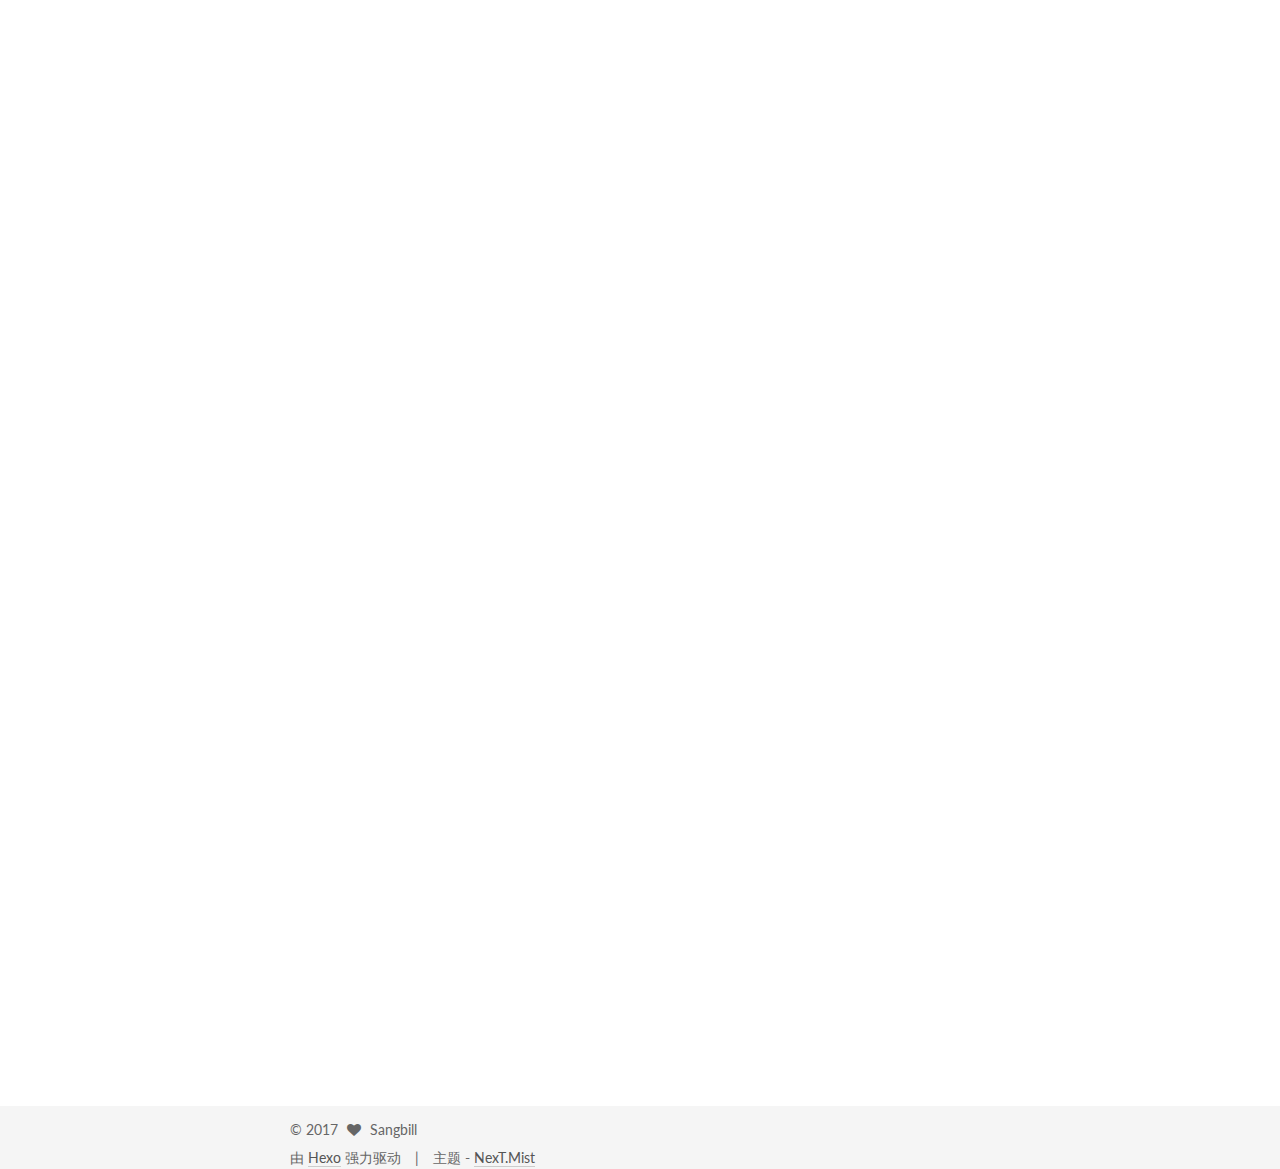
<file: index.html>
<!doctype html>



  


<html class="theme-next mist use-motion" lang="zh-Hans">
<head>
  <meta charset="UTF-8"/>
<meta http-equiv="X-UA-Compatible" content="IE=edge" />
<meta name="viewport" content="width=device-width, initial-scale=1, maximum-scale=1"/>



<meta http-equiv="Cache-Control" content="no-transform" />
<meta http-equiv="Cache-Control" content="no-siteapp" />















  
  
  <link href="/lib/fancybox/source/jquery.fancybox.css?v=2.1.5" rel="stylesheet" type="text/css" />




  
  
  
  

  
    
    
  

  

  

  

  

  
    
    
    <link href="//fonts.googleapis.com/css?family=Lato:300,300italic,400,400italic,700,700italic&subset=latin,latin-ext" rel="stylesheet" type="text/css">
  






<link href="/lib/font-awesome/css/font-awesome.min.css?v=4.6.2" rel="stylesheet" type="text/css" />

<link href="/css/main.css?v=5.1.0" rel="stylesheet" type="text/css" />


  <meta name="keywords" content="Hexo, NexT" />








  <link rel="shortcut icon" type="image/x-icon" href="/favicon.ico?v=5.1.0" />






<meta property="og:type" content="website">
<meta property="og:title" content="iSangbill's blog">
<meta property="og:url" content="http://yoursite.com/index.html">
<meta property="og:site_name" content="iSangbill's blog">
<meta name="twitter:card" content="summary">
<meta name="twitter:title" content="iSangbill's blog">



<script type="text/javascript" id="hexo.configurations">
  var NexT = window.NexT || {};
  var CONFIG = {
    root: '/',
    scheme: 'Mist',
    sidebar: {"position":"left","display":"post","offset":12,"offset_float":0,"b2t":false,"scrollpercent":false},
    fancybox: true,
    motion: true,
    duoshuo: {
      userId: '0',
      author: '博主'
    },
    algolia: {
      applicationID: 'S7NGHVSQVE',
      apiKey: 'cfc501fdd4e168d13f3f36d70d1979be',
      indexName: 'hexo blog',
      hits: {"per_page":10},
      labels: {"input_placeholder":"Search for Posts","hits_empty":"We didn't find any results for the search: ${query}","hits_stats":"${hits} results found in ${time} ms"}
    }
  };
</script>



  <link rel="canonical" href="http://yoursite.com/"/>





  <title> iSangbill's blog </title>
</head>

<body itemscope itemtype="http://schema.org/WebPage" lang="zh-Hans">

  














  
  
    
  

  <div class="container sidebar-position-left 
   page-home 
 ">
    <div class="headband"></div>

    <header id="header" class="header" itemscope itemtype="http://schema.org/WPHeader">
      <div class="header-inner"><div class="site-brand-wrapper">
  <div class="site-meta ">
    

    <div class="custom-logo-site-title">
      <a href="/"  class="brand" rel="start">
        <span class="logo-line-before"><i></i></span>
        <span class="site-title">iSangbill's blog</span>
        <span class="logo-line-after"><i></i></span>
      </a>
    </div>
      
        <p class="site-subtitle"></p>
      
  </div>

  <div class="site-nav-toggle">
    <button>
      <span class="btn-bar"></span>
      <span class="btn-bar"></span>
      <span class="btn-bar"></span>
    </button>
  </div>
</div>

<nav class="site-nav">
  

  
    <ul id="menu" class="menu">
      
        
        <li class="menu-item menu-item-home">
          <a href="/" rel="section">
            
              <i class="menu-item-icon fa fa-fw fa-home"></i> <br />
            
            首页
          </a>
        </li>
      
        
        <li class="menu-item menu-item-archives">
          <a href="/archives" rel="section">
            
              <i class="menu-item-icon fa fa-fw fa-archive"></i> <br />
            
            归档
          </a>
        </li>
      
        
        <li class="menu-item menu-item-tags">
          <a href="/tags" rel="section">
            
              <i class="menu-item-icon fa fa-fw fa-tags"></i> <br />
            
            标签
          </a>
        </li>
      

      
        <li class="menu-item menu-item-search">
          
            <a href="javascript:;" class="popup-trigger">
          
            
              <i class="menu-item-icon fa fa-search fa-fw"></i> <br />
            
            搜索
          </a>
        </li>
      
    </ul>
  

  
    <div class="site-search">
      
  
  <div class="algolia-popup popup search-popup">
    <div class="algolia-search">
      <div class="algolia-search-input-icon">
        <i class="fa fa-search"></i>
      </div>
      <div class="algolia-search-input" id="algolia-search-input"></div>
    </div>

    <div class="algolia-results">
      <div id="algolia-stats"></div>
      <div id="algolia-hits"></div>
      <div id="algolia-pagination" class="algolia-pagination"></div>
    </div>

    <span class="popup-btn-close">
      <i class="fa fa-times-circle"></i>
    </span>
  </div>




    </div>
  
</nav>



 </div>
    </header>

    <main id="main" class="main">
      <div class="main-inner">
        <div class="content-wrap">
          <div id="content" class="content">
            
  <section id="posts" class="posts-expand">
    
      

  

  
  
  

  <article class="post post-type-normal " itemscope itemtype="http://schema.org/Article">
    <link itemprop="mainEntityOfPage" href="http://yoursite.com/2017/04/17/Cocoapods-相关操作/">

    <span hidden itemprop="author" itemscope itemtype="http://schema.org/Person">
      <meta itemprop="name" content="Sangbill">
      <meta itemprop="description" content="">
      <meta itemprop="image" content="/images/avatar.png">
    </span>

    <span hidden itemprop="publisher" itemscope itemtype="http://schema.org/Organization">
      <meta itemprop="name" content="iSangbill's blog">
    </span>

    
      <header class="post-header">

        
        
          <h1 class="post-title" itemprop="name headline">
            
            
              
                
                <a class="post-title-link" href="/2017/04/17/Cocoapods-相关操作/" itemprop="url">
                  Cocoapods 相关操作
                </a>
              
            
          </h1>
        

        <div class="post-meta">
          <span class="post-time">
            
              <span class="post-meta-item-icon">
                <i class="fa fa-calendar-o"></i>
              </span>
              
                <span class="post-meta-item-text">发表于</span>
              
              <time title="创建于" itemprop="dateCreated datePublished" datetime="2017-04-17T15:25:04+08:00">
                2017-04-17
              </time>
            

            

            
          </span>

          

          
            
          

          
          

          

          

          

        </div>
      </header>
    


    <div class="post-body" itemprop="articleBody">

      
      

      
        
          
            <h1 id="Cocoapods-相关操作"><a href="#Cocoapods-相关操作" class="headerlink" title="Cocoapods 相关操作"></a>Cocoapods 相关操作</h1><h2 id="Cocoapods-相关操作-1"><a href="#Cocoapods-相关操作-1" class="headerlink" title="Cocoapods 相关操作"></a>Cocoapods 相关操作</h2><ul>
<li>查看第三方框架仓库源：<code>pod repo</code></li>
<li>移除仓库源：<code>pod repo remove master</code></li>
<li>添加仓库源：<code>pod repo add master http://git.oschina.net/akuandev/Specs.git</code> </li>
<li>初始化（下载服务器中所有第三方框架信息，缓存到本地）：<code>pod setup</code></li>
</ul>
<h2 id="Cocoapods-几个重要路径"><a href="#Cocoapods-几个重要路径" class="headerlink" title="Cocoapods 几个重要路径"></a>Cocoapods 几个重要路径</h2><ul>
<li>索引缓存路径：<code>~/Library/Caches/CocoaPods/</code></li>
<li>pod 命令安装路径：<code>/usr/local/bin</code> </li>
<li>pod 框架索引信息缓存路径：<code>/Users/Sangbill/.cocoapods/repos/master</code></li>
</ul>
<h2 id="Cocoapods-本地私有库使用"><a href="#Cocoapods-本地私有库使用" class="headerlink" title="Cocoapods 本地私有库使用"></a>Cocoapods 本地私有库使用</h2><blockquote>
<ul>
<li>参考 <code>/Users/Sangbill/Code/Bill_/LocalLib/</code></li>
<li>着重看 ==testPerson== 里面的 ==spec== 文件，以及 ==TestProject== 里面的 ==profile== 文件</li>
</ul>
</blockquote>
<h2 id="Cocoapods-远程私有库使用"><a href="#Cocoapods-远程私有库使用" class="headerlink" title="Cocoapods 远程私有库使用"></a>Cocoapods 远程私有库使用</h2><ul>
<li>添加自己的私有库远程索引库</li>
</ul>
<h2 id="Cocoapods-工程模板库创建"><a href="#Cocoapods-工程模板库创建" class="headerlink" title="Cocoapods 工程模板库创建"></a>Cocoapods 工程模板库创建</h2><ul>
<li><code>pod lib create XXXLib</code><ul>
<li>两个单元测试相关的选项暂时选 ==none==</li>
</ul>
</li>
</ul>

          
        
      
    </div>

    <div>
      
    </div>

    <div>
      
    </div>

    <div>
      
    </div>

    <footer class="post-footer">
      

      

      

      
      
        <div class="post-eof"></div>
      
    </footer>
  </article>


    
      

  

  
  
  

  <article class="post post-type-normal " itemscope itemtype="http://schema.org/Article">
    <link itemprop="mainEntityOfPage" href="http://yoursite.com/2017/04/17/Hexo-相关/">

    <span hidden itemprop="author" itemscope itemtype="http://schema.org/Person">
      <meta itemprop="name" content="Sangbill">
      <meta itemprop="description" content="">
      <meta itemprop="image" content="/images/avatar.png">
    </span>

    <span hidden itemprop="publisher" itemscope itemtype="http://schema.org/Organization">
      <meta itemprop="name" content="iSangbill's blog">
    </span>

    
      <header class="post-header">

        
        
          <h1 class="post-title" itemprop="name headline">
            
            
              
                
                <a class="post-title-link" href="/2017/04/17/Hexo-相关/" itemprop="url">
                  Hexo 相关
                </a>
              
            
          </h1>
        

        <div class="post-meta">
          <span class="post-time">
            
              <span class="post-meta-item-icon">
                <i class="fa fa-calendar-o"></i>
              </span>
              
                <span class="post-meta-item-text">发表于</span>
              
              <time title="创建于" itemprop="dateCreated datePublished" datetime="2017-04-17T10:33:36+08:00">
                2017-04-17
              </time>
            

            

            
          </span>

          

          
            
          

          
          

          

          

          

        </div>
      </header>
    


    <div class="post-body" itemprop="articleBody">

      
      

      
        
          
            <h2 id="集成-Algolia-搜索"><a href="#集成-Algolia-搜索" class="headerlink" title="集成 Algolia 搜索"></a>集成 Algolia 搜索</h2><ul>
<li>按照 next 官网的 <a href="http://theme-next.iissnan.com/third-party-services.html#algolia-search" target="_blank" rel="external">步骤</a>，集成 Algolia</li>
<li>常见问题：<ul>
<li>Algolia 的 index 创建时，名称不要使用单引号，不然会造成博客的页面空白，其实就是单引号引用中有单引号。</li>
<li>如果 <code>hexo algolia</code> 命令无效，则运行 <code>npm install hexo-algolia --save</code>   重新安装 Algolia 插件。</li>
<li>Hexo 5.1.0 在搜索结果页面中，点击搜索结果跳转至 undefined 页面，需要到去本地博客目录中 <code>node_modules/hexo-algolia/lib</code>， 找到 <code>command.js</code>，修改 <code>storedPost</code> 变量为：<code>var storedPost = _.pick(data, [&#39;title&#39;, &#39;date&#39;, &#39;slug&#39;, &#39;path&#39;, &#39;content&#39;, &#39;excerpt&#39;, &#39;objectID&#39;]);</code>。</li>
</ul>
</li>
</ul>

          
        
      
    </div>

    <div>
      
    </div>

    <div>
      
    </div>

    <div>
      
    </div>

    <footer class="post-footer">
      

      

      

      
      
        <div class="post-eof"></div>
      
    </footer>
  </article>


    
      

  

  
  
  

  <article class="post post-type-normal " itemscope itemtype="http://schema.org/Article">
    <link itemprop="mainEntityOfPage" href="http://yoursite.com/2017/04/14/hello-world/">

    <span hidden itemprop="author" itemscope itemtype="http://schema.org/Person">
      <meta itemprop="name" content="Sangbill">
      <meta itemprop="description" content="">
      <meta itemprop="image" content="/images/avatar.png">
    </span>

    <span hidden itemprop="publisher" itemscope itemtype="http://schema.org/Organization">
      <meta itemprop="name" content="iSangbill's blog">
    </span>

    
      <header class="post-header">

        
        
          <h1 class="post-title" itemprop="name headline">
            
            
              
                
                <a class="post-title-link" href="/2017/04/14/hello-world/" itemprop="url">
                  Hello World
                </a>
              
            
          </h1>
        

        <div class="post-meta">
          <span class="post-time">
            
              <span class="post-meta-item-icon">
                <i class="fa fa-calendar-o"></i>
              </span>
              
                <span class="post-meta-item-text">发表于</span>
              
              <time title="创建于" itemprop="dateCreated datePublished" datetime="2017-04-14T18:29:18+08:00">
                2017-04-14
              </time>
            

            

            
          </span>

          

          
            
          

          
          

          

          

          

        </div>
      </header>
    


    <div class="post-body" itemprop="articleBody">

      
      

      
        
          
            <p>Welcome to <a href="https://hexo.io/" target="_blank" rel="external">Hexo</a>! This is your very first post. Check <a href="https://hexo.io/docs/" target="_blank" rel="external">documentation</a> for more info. If you get any problems when using Hexo, you can find the answer in <a href="https://hexo.io/docs/troubleshooting.html" target="_blank" rel="external">troubleshooting</a> or you can ask me on <a href="https://github.com/hexojs/hexo/issues" target="_blank" rel="external">GitHub</a>.</p>
<h2 id="Quick-Start"><a href="#Quick-Start" class="headerlink" title="Quick Start"></a>Quick Start</h2><h3 id="Create-a-new-post"><a href="#Create-a-new-post" class="headerlink" title="Create a new post"></a>Create a new post</h3><figure class="highlight bash"><table><tr><td class="gutter"><pre><div class="line">1</div></pre></td><td class="code"><pre><div class="line">$ hexo new <span class="string">"My New Post"</span></div></pre></td></tr></table></figure>
<p>More info: <a href="https://hexo.io/docs/writing.html" target="_blank" rel="external">Writing</a></p>
<h3 id="Run-server"><a href="#Run-server" class="headerlink" title="Run server"></a>Run server</h3><figure class="highlight bash"><table><tr><td class="gutter"><pre><div class="line">1</div></pre></td><td class="code"><pre><div class="line">$ hexo server</div></pre></td></tr></table></figure>
<p>More info: <a href="https://hexo.io/docs/server.html" target="_blank" rel="external">Server</a></p>
<h3 id="Generate-static-files"><a href="#Generate-static-files" class="headerlink" title="Generate static files"></a>Generate static files</h3><figure class="highlight bash"><table><tr><td class="gutter"><pre><div class="line">1</div></pre></td><td class="code"><pre><div class="line">$ hexo generate</div></pre></td></tr></table></figure>
<p>More info: <a href="https://hexo.io/docs/generating.html" target="_blank" rel="external">Generating</a></p>
<h3 id="Deploy-to-remote-sites"><a href="#Deploy-to-remote-sites" class="headerlink" title="Deploy to remote sites"></a>Deploy to remote sites</h3><figure class="highlight bash"><table><tr><td class="gutter"><pre><div class="line">1</div></pre></td><td class="code"><pre><div class="line">$ hexo deploy</div></pre></td></tr></table></figure>
<p>More info: <a href="https://hexo.io/docs/deployment.html" target="_blank" rel="external">Deployment</a></p>

          
        
      
    </div>

    <div>
      
    </div>

    <div>
      
    </div>

    <div>
      
    </div>

    <footer class="post-footer">
      

      

      

      
      
        <div class="post-eof"></div>
      
    </footer>
  </article>


    
  </section>

  


          </div>
          


          

        </div>
        
          
  
  <div class="sidebar-toggle">
    <div class="sidebar-toggle-line-wrap">
      <span class="sidebar-toggle-line sidebar-toggle-line-first"></span>
      <span class="sidebar-toggle-line sidebar-toggle-line-middle"></span>
      <span class="sidebar-toggle-line sidebar-toggle-line-last"></span>
    </div>
  </div>

  <aside id="sidebar" class="sidebar">
    <div class="sidebar-inner">

      

      

      <section class="site-overview sidebar-panel sidebar-panel-active">
        <div class="site-author motion-element" itemprop="author" itemscope itemtype="http://schema.org/Person">
          <img class="site-author-image" itemprop="image"
               src="/images/avatar.png"
               alt="Sangbill" />
          <p class="site-author-name" itemprop="name">Sangbill</p>
           
              <p class="site-description motion-element" itemprop="description"></p>
          
        </div>
        <nav class="site-state motion-element">

          
            <div class="site-state-item site-state-posts">
              <a href="/archives">
                <span class="site-state-item-count">3</span>
                <span class="site-state-item-name">日志</span>
              </a>
            </div>
          

          

          

        </nav>

        

        <div class="links-of-author motion-element">
          
        </div>

        
        

        
        

        


      </section>

      

      

    </div>
  </aside>


        
      </div>
    </main>

    <footer id="footer" class="footer">
      <div class="footer-inner">
        <div class="copyright" >
  
  &copy; 
  <span itemprop="copyrightYear">2017</span>
  <span class="with-love">
    <i class="fa fa-heart"></i>
  </span>
  <span class="author" itemprop="copyrightHolder">Sangbill</span>
</div>


<div class="powered-by">
  由 <a class="theme-link" href="https://hexo.io">Hexo</a> 强力驱动
</div>

<div class="theme-info">
  主题 -
  <a class="theme-link" href="https://github.com/iissnan/hexo-theme-next">
    NexT.Mist
  </a>
</div>


        

        
      </div>
    </footer>

    
      <div class="back-to-top">
        <i class="fa fa-arrow-up"></i>
        
      </div>
    

  </div>

  

<script type="text/javascript">
  if (Object.prototype.toString.call(window.Promise) !== '[object Function]') {
    window.Promise = null;
  }
</script>









  








  
  <script type="text/javascript" src="/lib/jquery/index.js?v=2.1.3"></script>

  
  <script type="text/javascript" src="/lib/fastclick/lib/fastclick.min.js?v=1.0.6"></script>

  
  <script type="text/javascript" src="/lib/jquery_lazyload/jquery.lazyload.js?v=1.9.7"></script>

  
  <script type="text/javascript" src="/lib/velocity/velocity.min.js?v=1.2.1"></script>

  
  <script type="text/javascript" src="/lib/velocity/velocity.ui.min.js?v=1.2.1"></script>

  
  <script type="text/javascript" src="/lib/fancybox/source/jquery.fancybox.pack.js?v=2.1.5"></script>


  


  <script type="text/javascript" src="/js/src/utils.js?v=5.1.0"></script>

  <script type="text/javascript" src="/js/src/motion.js?v=5.1.0"></script>



  
  

  

  


  <script type="text/javascript" src="/js/src/bootstrap.js?v=5.1.0"></script>



  


  




	





  





  





  






  




  
  
  
  <link rel="stylesheet" href="/lib/algolia-instant-search/instantsearch.min.css">

  
  
  <script src="/lib/algolia-instant-search/instantsearch.min.js"></script>
  

  <script src="/js/src/algolia-search.js?v=5.1.0"></script>



  

  

  

  

  

</body>
</html>
</file>
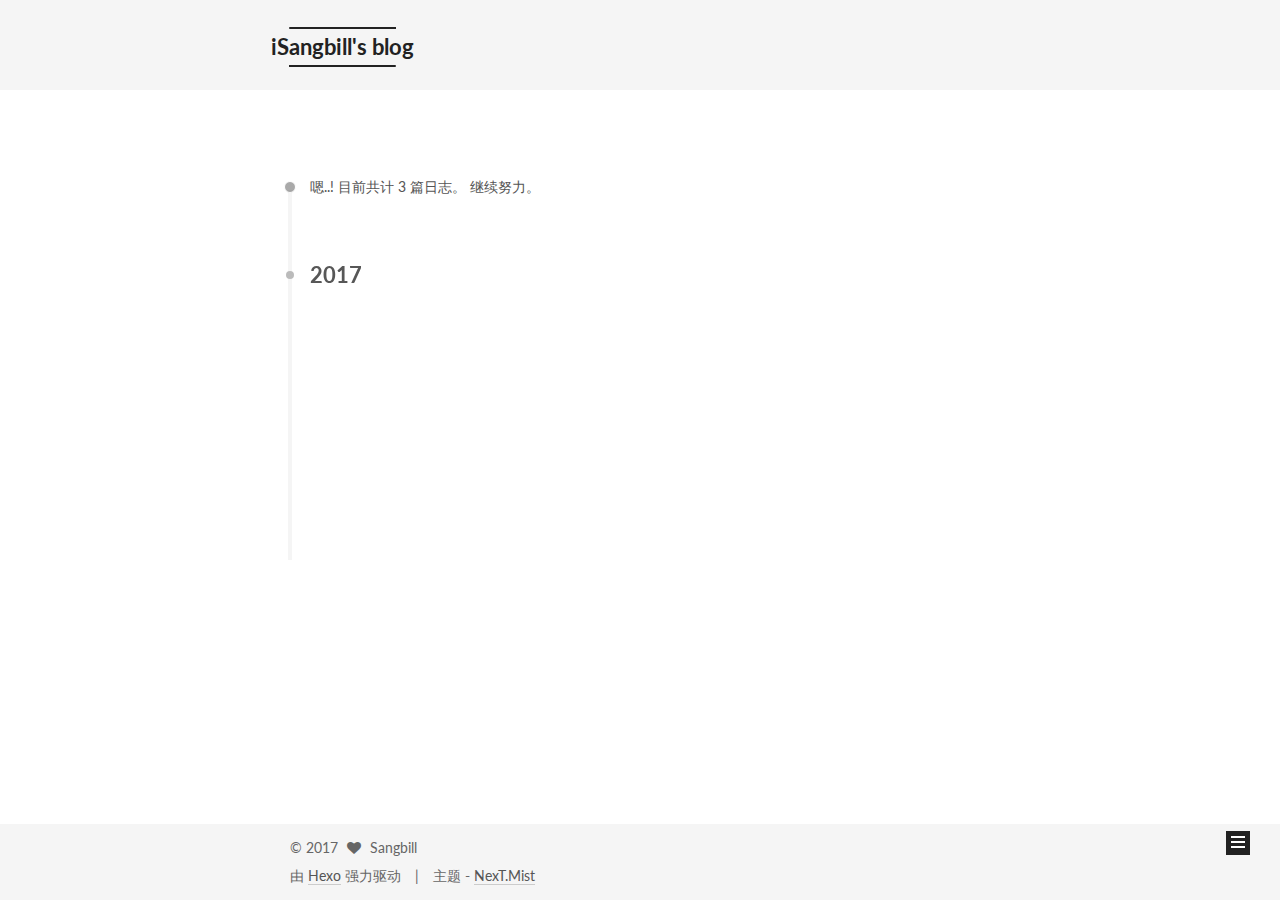
<file: archives/index.html>
<!doctype html>



  


<html class="theme-next mist use-motion" lang="zh-Hans">
<head>
  <meta charset="UTF-8"/>
<meta http-equiv="X-UA-Compatible" content="IE=edge" />
<meta name="viewport" content="width=device-width, initial-scale=1, maximum-scale=1"/>



<meta http-equiv="Cache-Control" content="no-transform" />
<meta http-equiv="Cache-Control" content="no-siteapp" />















  
  
  <link href="/lib/fancybox/source/jquery.fancybox.css?v=2.1.5" rel="stylesheet" type="text/css" />




  
  
  
  

  
    
    
  

  

  

  

  

  
    
    
    <link href="//fonts.googleapis.com/css?family=Lato:300,300italic,400,400italic,700,700italic&subset=latin,latin-ext" rel="stylesheet" type="text/css">
  






<link href="/lib/font-awesome/css/font-awesome.min.css?v=4.6.2" rel="stylesheet" type="text/css" />

<link href="/css/main.css?v=5.1.0" rel="stylesheet" type="text/css" />


  <meta name="keywords" content="Hexo, NexT" />








  <link rel="shortcut icon" type="image/x-icon" href="/favicon.ico?v=5.1.0" />






<meta property="og:type" content="website">
<meta property="og:title" content="iSangbill's blog">
<meta property="og:url" content="http://yoursite.com/archives/index.html">
<meta property="og:site_name" content="iSangbill's blog">
<meta name="twitter:card" content="summary">
<meta name="twitter:title" content="iSangbill's blog">



<script type="text/javascript" id="hexo.configurations">
  var NexT = window.NexT || {};
  var CONFIG = {
    root: '/',
    scheme: 'Mist',
    sidebar: {"position":"left","display":"post","offset":12,"offset_float":0,"b2t":false,"scrollpercent":false},
    fancybox: true,
    motion: true,
    duoshuo: {
      userId: '0',
      author: '博主'
    },
    algolia: {
      applicationID: 'S7NGHVSQVE',
      apiKey: 'cfc501fdd4e168d13f3f36d70d1979be',
      indexName: 'hexo blog',
      hits: {"per_page":10},
      labels: {"input_placeholder":"Search for Posts","hits_empty":"We didn't find any results for the search: ${query}","hits_stats":"${hits} results found in ${time} ms"}
    }
  };
</script>



  <link rel="canonical" href="http://yoursite.com/archives/"/>





  <title> 归档 | iSangbill's blog </title>
</head>

<body itemscope itemtype="http://schema.org/WebPage" lang="zh-Hans">

  














  
  
    
  

  <div class="container sidebar-position-left  page-archive  ">
    <div class="headband"></div>

    <header id="header" class="header" itemscope itemtype="http://schema.org/WPHeader">
      <div class="header-inner"><div class="site-brand-wrapper">
  <div class="site-meta ">
    

    <div class="custom-logo-site-title">
      <a href="/"  class="brand" rel="start">
        <span class="logo-line-before"><i></i></span>
        <span class="site-title">iSangbill's blog</span>
        <span class="logo-line-after"><i></i></span>
      </a>
    </div>
      
        <p class="site-subtitle"></p>
      
  </div>

  <div class="site-nav-toggle">
    <button>
      <span class="btn-bar"></span>
      <span class="btn-bar"></span>
      <span class="btn-bar"></span>
    </button>
  </div>
</div>

<nav class="site-nav">
  

  
    <ul id="menu" class="menu">
      
        
        <li class="menu-item menu-item-home">
          <a href="/" rel="section">
            
              <i class="menu-item-icon fa fa-fw fa-home"></i> <br />
            
            首页
          </a>
        </li>
      
        
        <li class="menu-item menu-item-archives">
          <a href="/archives" rel="section">
            
              <i class="menu-item-icon fa fa-fw fa-archive"></i> <br />
            
            归档
          </a>
        </li>
      
        
        <li class="menu-item menu-item-tags">
          <a href="/tags" rel="section">
            
              <i class="menu-item-icon fa fa-fw fa-tags"></i> <br />
            
            标签
          </a>
        </li>
      

      
        <li class="menu-item menu-item-search">
          
            <a href="javascript:;" class="popup-trigger">
          
            
              <i class="menu-item-icon fa fa-search fa-fw"></i> <br />
            
            搜索
          </a>
        </li>
      
    </ul>
  

  
    <div class="site-search">
      
  
  <div class="algolia-popup popup search-popup">
    <div class="algolia-search">
      <div class="algolia-search-input-icon">
        <i class="fa fa-search"></i>
      </div>
      <div class="algolia-search-input" id="algolia-search-input"></div>
    </div>

    <div class="algolia-results">
      <div id="algolia-stats"></div>
      <div id="algolia-hits"></div>
      <div id="algolia-pagination" class="algolia-pagination"></div>
    </div>

    <span class="popup-btn-close">
      <i class="fa fa-times-circle"></i>
    </span>
  </div>




    </div>
  
</nav>



 </div>
    </header>

    <main id="main" class="main">
      <div class="main-inner">
        <div class="content-wrap">
          <div id="content" class="content">
            

  <section id="posts" class="posts-collapse">
    <span class="archive-move-on"></span>

    <span class="archive-page-counter">
      
      
      
        
      
      嗯..! 目前共计 3 篇日志。 继续努力。
    </span>

    

      
      
      

      
        
        <div class="collection-title">
          <h2 class="archive-year motion-element" id="archive-year-2017">2017</h2>
        </div>
      
      

      

  <article class="post post-type-normal" itemscope itemtype="http://schema.org/Article">
    <header class="post-header">

      <h1 class="post-title">
        
            <a class="post-title-link" href="/2017/04/17/Cocoapods-相关操作/" itemprop="url">
              
                <span itemprop="name">Cocoapods 相关操作</span>
              
            </a>
        
      </h1>

      <div class="post-meta">
        <time class="post-time" itemprop="dateCreated"
              datetime="2017-04-17T15:25:04+08:00"
              content="2017-04-17" >
          04-17
        </time>
      </div>

    </header>
  </article>



    

      
      
      

      
      

      

  <article class="post post-type-normal" itemscope itemtype="http://schema.org/Article">
    <header class="post-header">

      <h1 class="post-title">
        
            <a class="post-title-link" href="/2017/04/17/Hexo-相关/" itemprop="url">
              
                <span itemprop="name">Hexo 相关</span>
              
            </a>
        
      </h1>

      <div class="post-meta">
        <time class="post-time" itemprop="dateCreated"
              datetime="2017-04-17T10:33:36+08:00"
              content="2017-04-17" >
          04-17
        </time>
      </div>

    </header>
  </article>



    

      
      
      

      
      

      

  <article class="post post-type-normal" itemscope itemtype="http://schema.org/Article">
    <header class="post-header">

      <h1 class="post-title">
        
            <a class="post-title-link" href="/2017/04/14/hello-world/" itemprop="url">
              
                <span itemprop="name">Hello World</span>
              
            </a>
        
      </h1>

      <div class="post-meta">
        <time class="post-time" itemprop="dateCreated"
              datetime="2017-04-14T18:29:18+08:00"
              content="2017-04-14" >
          04-14
        </time>
      </div>

    </header>
  </article>



    

  </section>

  



          </div>
          


          

        </div>
        
          
  
  <div class="sidebar-toggle">
    <div class="sidebar-toggle-line-wrap">
      <span class="sidebar-toggle-line sidebar-toggle-line-first"></span>
      <span class="sidebar-toggle-line sidebar-toggle-line-middle"></span>
      <span class="sidebar-toggle-line sidebar-toggle-line-last"></span>
    </div>
  </div>

  <aside id="sidebar" class="sidebar">
    <div class="sidebar-inner">

      

      

      <section class="site-overview sidebar-panel sidebar-panel-active">
        <div class="site-author motion-element" itemprop="author" itemscope itemtype="http://schema.org/Person">
          <img class="site-author-image" itemprop="image"
               src="/images/avatar.png"
               alt="Sangbill" />
          <p class="site-author-name" itemprop="name">Sangbill</p>
           
              <p class="site-description motion-element" itemprop="description"></p>
          
        </div>
        <nav class="site-state motion-element">

          
            <div class="site-state-item site-state-posts">
              <a href="/archives">
                <span class="site-state-item-count">3</span>
                <span class="site-state-item-name">日志</span>
              </a>
            </div>
          

          

          

        </nav>

        

        <div class="links-of-author motion-element">
          
        </div>

        
        

        
        

        


      </section>

      

      

    </div>
  </aside>


        
      </div>
    </main>

    <footer id="footer" class="footer">
      <div class="footer-inner">
        <div class="copyright" >
  
  &copy; 
  <span itemprop="copyrightYear">2017</span>
  <span class="with-love">
    <i class="fa fa-heart"></i>
  </span>
  <span class="author" itemprop="copyrightHolder">Sangbill</span>
</div>


<div class="powered-by">
  由 <a class="theme-link" href="https://hexo.io">Hexo</a> 强力驱动
</div>

<div class="theme-info">
  主题 -
  <a class="theme-link" href="https://github.com/iissnan/hexo-theme-next">
    NexT.Mist
  </a>
</div>


        

        
      </div>
    </footer>

    
      <div class="back-to-top">
        <i class="fa fa-arrow-up"></i>
        
      </div>
    

  </div>

  

<script type="text/javascript">
  if (Object.prototype.toString.call(window.Promise) !== '[object Function]') {
    window.Promise = null;
  }
</script>









  








  
  <script type="text/javascript" src="/lib/jquery/index.js?v=2.1.3"></script>

  
  <script type="text/javascript" src="/lib/fastclick/lib/fastclick.min.js?v=1.0.6"></script>

  
  <script type="text/javascript" src="/lib/jquery_lazyload/jquery.lazyload.js?v=1.9.7"></script>

  
  <script type="text/javascript" src="/lib/velocity/velocity.min.js?v=1.2.1"></script>

  
  <script type="text/javascript" src="/lib/velocity/velocity.ui.min.js?v=1.2.1"></script>

  
  <script type="text/javascript" src="/lib/fancybox/source/jquery.fancybox.pack.js?v=2.1.5"></script>


  


  <script type="text/javascript" src="/js/src/utils.js?v=5.1.0"></script>

  <script type="text/javascript" src="/js/src/motion.js?v=5.1.0"></script>



  
  

  
  
    <script type="text/javascript" id="motion.page.archive">
      $('.archive-year').velocity('transition.slideLeftIn');
    </script>
  


  


  <script type="text/javascript" src="/js/src/bootstrap.js?v=5.1.0"></script>



  


  




	





  





  





  






  




  
  
  
  <link rel="stylesheet" href="/lib/algolia-instant-search/instantsearch.min.css">

  
  
  <script src="/lib/algolia-instant-search/instantsearch.min.js"></script>
  

  <script src="/js/src/algolia-search.js?v=5.1.0"></script>



  

  

  

  

  

</body>
</html>
</file>
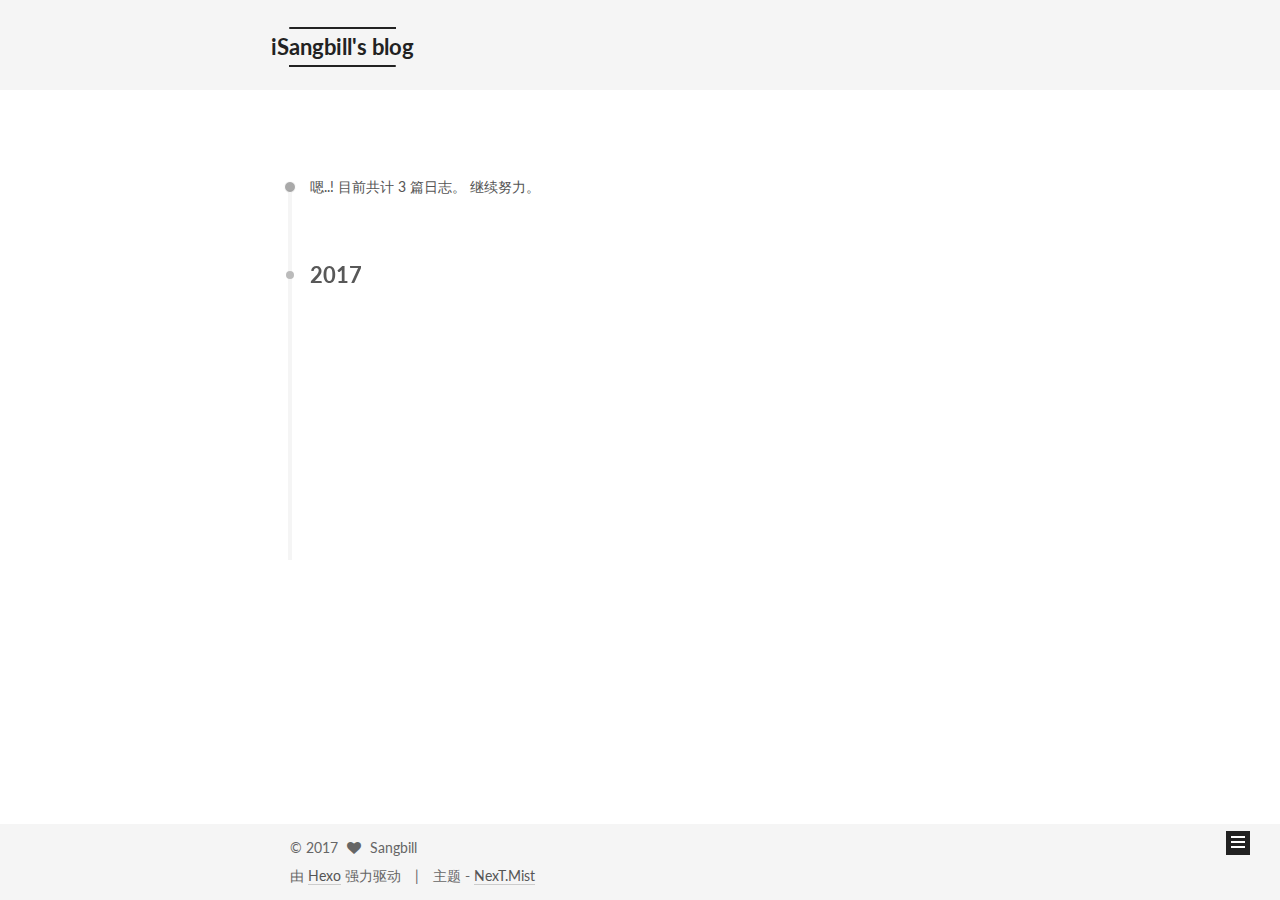
<file: archives/2017/index.html>
<!doctype html>



  


<html class="theme-next mist use-motion" lang="zh-Hans">
<head>
  <meta charset="UTF-8"/>
<meta http-equiv="X-UA-Compatible" content="IE=edge" />
<meta name="viewport" content="width=device-width, initial-scale=1, maximum-scale=1"/>



<meta http-equiv="Cache-Control" content="no-transform" />
<meta http-equiv="Cache-Control" content="no-siteapp" />















  
  
  <link href="/lib/fancybox/source/jquery.fancybox.css?v=2.1.5" rel="stylesheet" type="text/css" />




  
  
  
  

  
    
    
  

  

  

  

  

  
    
    
    <link href="//fonts.googleapis.com/css?family=Lato:300,300italic,400,400italic,700,700italic&subset=latin,latin-ext" rel="stylesheet" type="text/css">
  






<link href="/lib/font-awesome/css/font-awesome.min.css?v=4.6.2" rel="stylesheet" type="text/css" />

<link href="/css/main.css?v=5.1.0" rel="stylesheet" type="text/css" />


  <meta name="keywords" content="Hexo, NexT" />








  <link rel="shortcut icon" type="image/x-icon" href="/favicon.ico?v=5.1.0" />






<meta property="og:type" content="website">
<meta property="og:title" content="iSangbill's blog">
<meta property="og:url" content="http://yoursite.com/archives/2017/index.html">
<meta property="og:site_name" content="iSangbill's blog">
<meta name="twitter:card" content="summary">
<meta name="twitter:title" content="iSangbill's blog">



<script type="text/javascript" id="hexo.configurations">
  var NexT = window.NexT || {};
  var CONFIG = {
    root: '/',
    scheme: 'Mist',
    sidebar: {"position":"left","display":"post","offset":12,"offset_float":0,"b2t":false,"scrollpercent":false},
    fancybox: true,
    motion: true,
    duoshuo: {
      userId: '0',
      author: '博主'
    },
    algolia: {
      applicationID: 'S7NGHVSQVE',
      apiKey: 'cfc501fdd4e168d13f3f36d70d1979be',
      indexName: 'hexo blog',
      hits: {"per_page":10},
      labels: {"input_placeholder":"Search for Posts","hits_empty":"We didn't find any results for the search: ${query}","hits_stats":"${hits} results found in ${time} ms"}
    }
  };
</script>



  <link rel="canonical" href="http://yoursite.com/archives/2017/"/>





  <title> 归档 | iSangbill's blog </title>
</head>

<body itemscope itemtype="http://schema.org/WebPage" lang="zh-Hans">

  














  
  
    
  

  <div class="container sidebar-position-left  page-archive  ">
    <div class="headband"></div>

    <header id="header" class="header" itemscope itemtype="http://schema.org/WPHeader">
      <div class="header-inner"><div class="site-brand-wrapper">
  <div class="site-meta ">
    

    <div class="custom-logo-site-title">
      <a href="/"  class="brand" rel="start">
        <span class="logo-line-before"><i></i></span>
        <span class="site-title">iSangbill's blog</span>
        <span class="logo-line-after"><i></i></span>
      </a>
    </div>
      
        <p class="site-subtitle"></p>
      
  </div>

  <div class="site-nav-toggle">
    <button>
      <span class="btn-bar"></span>
      <span class="btn-bar"></span>
      <span class="btn-bar"></span>
    </button>
  </div>
</div>

<nav class="site-nav">
  

  
    <ul id="menu" class="menu">
      
        
        <li class="menu-item menu-item-home">
          <a href="/" rel="section">
            
              <i class="menu-item-icon fa fa-fw fa-home"></i> <br />
            
            首页
          </a>
        </li>
      
        
        <li class="menu-item menu-item-archives">
          <a href="/archives" rel="section">
            
              <i class="menu-item-icon fa fa-fw fa-archive"></i> <br />
            
            归档
          </a>
        </li>
      
        
        <li class="menu-item menu-item-tags">
          <a href="/tags" rel="section">
            
              <i class="menu-item-icon fa fa-fw fa-tags"></i> <br />
            
            标签
          </a>
        </li>
      

      
        <li class="menu-item menu-item-search">
          
            <a href="javascript:;" class="popup-trigger">
          
            
              <i class="menu-item-icon fa fa-search fa-fw"></i> <br />
            
            搜索
          </a>
        </li>
      
    </ul>
  

  
    <div class="site-search">
      
  
  <div class="algolia-popup popup search-popup">
    <div class="algolia-search">
      <div class="algolia-search-input-icon">
        <i class="fa fa-search"></i>
      </div>
      <div class="algolia-search-input" id="algolia-search-input"></div>
    </div>

    <div class="algolia-results">
      <div id="algolia-stats"></div>
      <div id="algolia-hits"></div>
      <div id="algolia-pagination" class="algolia-pagination"></div>
    </div>

    <span class="popup-btn-close">
      <i class="fa fa-times-circle"></i>
    </span>
  </div>




    </div>
  
</nav>



 </div>
    </header>

    <main id="main" class="main">
      <div class="main-inner">
        <div class="content-wrap">
          <div id="content" class="content">
            

  <section id="posts" class="posts-collapse">
    <span class="archive-move-on"></span>

    <span class="archive-page-counter">
      
      
      
        
      
      嗯..! 目前共计 3 篇日志。 继续努力。
    </span>

    

      
      
      

      
        
        <div class="collection-title">
          <h2 class="archive-year motion-element" id="archive-year-2017">2017</h2>
        </div>
      
      

      

  <article class="post post-type-normal" itemscope itemtype="http://schema.org/Article">
    <header class="post-header">

      <h1 class="post-title">
        
            <a class="post-title-link" href="/2017/04/17/Cocoapods-相关操作/" itemprop="url">
              
                <span itemprop="name">Cocoapods 相关操作</span>
              
            </a>
        
      </h1>

      <div class="post-meta">
        <time class="post-time" itemprop="dateCreated"
              datetime="2017-04-17T15:25:04+08:00"
              content="2017-04-17" >
          04-17
        </time>
      </div>

    </header>
  </article>



    

      
      
      

      
      

      

  <article class="post post-type-normal" itemscope itemtype="http://schema.org/Article">
    <header class="post-header">

      <h1 class="post-title">
        
            <a class="post-title-link" href="/2017/04/17/Hexo-相关/" itemprop="url">
              
                <span itemprop="name">Hexo 相关</span>
              
            </a>
        
      </h1>

      <div class="post-meta">
        <time class="post-time" itemprop="dateCreated"
              datetime="2017-04-17T10:33:36+08:00"
              content="2017-04-17" >
          04-17
        </time>
      </div>

    </header>
  </article>



    

      
      
      

      
      

      

  <article class="post post-type-normal" itemscope itemtype="http://schema.org/Article">
    <header class="post-header">

      <h1 class="post-title">
        
            <a class="post-title-link" href="/2017/04/14/hello-world/" itemprop="url">
              
                <span itemprop="name">Hello World</span>
              
            </a>
        
      </h1>

      <div class="post-meta">
        <time class="post-time" itemprop="dateCreated"
              datetime="2017-04-14T18:29:18+08:00"
              content="2017-04-14" >
          04-14
        </time>
      </div>

    </header>
  </article>



    

  </section>

  



          </div>
          


          

        </div>
        
          
  
  <div class="sidebar-toggle">
    <div class="sidebar-toggle-line-wrap">
      <span class="sidebar-toggle-line sidebar-toggle-line-first"></span>
      <span class="sidebar-toggle-line sidebar-toggle-line-middle"></span>
      <span class="sidebar-toggle-line sidebar-toggle-line-last"></span>
    </div>
  </div>

  <aside id="sidebar" class="sidebar">
    <div class="sidebar-inner">

      

      

      <section class="site-overview sidebar-panel sidebar-panel-active">
        <div class="site-author motion-element" itemprop="author" itemscope itemtype="http://schema.org/Person">
          <img class="site-author-image" itemprop="image"
               src="/images/avatar.png"
               alt="Sangbill" />
          <p class="site-author-name" itemprop="name">Sangbill</p>
           
              <p class="site-description motion-element" itemprop="description"></p>
          
        </div>
        <nav class="site-state motion-element">

          
            <div class="site-state-item site-state-posts">
              <a href="/archives">
                <span class="site-state-item-count">3</span>
                <span class="site-state-item-name">日志</span>
              </a>
            </div>
          

          

          

        </nav>

        

        <div class="links-of-author motion-element">
          
        </div>

        
        

        
        

        


      </section>

      

      

    </div>
  </aside>


        
      </div>
    </main>

    <footer id="footer" class="footer">
      <div class="footer-inner">
        <div class="copyright" >
  
  &copy; 
  <span itemprop="copyrightYear">2017</span>
  <span class="with-love">
    <i class="fa fa-heart"></i>
  </span>
  <span class="author" itemprop="copyrightHolder">Sangbill</span>
</div>


<div class="powered-by">
  由 <a class="theme-link" href="https://hexo.io">Hexo</a> 强力驱动
</div>

<div class="theme-info">
  主题 -
  <a class="theme-link" href="https://github.com/iissnan/hexo-theme-next">
    NexT.Mist
  </a>
</div>


        

        
      </div>
    </footer>

    
      <div class="back-to-top">
        <i class="fa fa-arrow-up"></i>
        
      </div>
    

  </div>

  

<script type="text/javascript">
  if (Object.prototype.toString.call(window.Promise) !== '[object Function]') {
    window.Promise = null;
  }
</script>









  








  
  <script type="text/javascript" src="/lib/jquery/index.js?v=2.1.3"></script>

  
  <script type="text/javascript" src="/lib/fastclick/lib/fastclick.min.js?v=1.0.6"></script>

  
  <script type="text/javascript" src="/lib/jquery_lazyload/jquery.lazyload.js?v=1.9.7"></script>

  
  <script type="text/javascript" src="/lib/velocity/velocity.min.js?v=1.2.1"></script>

  
  <script type="text/javascript" src="/lib/velocity/velocity.ui.min.js?v=1.2.1"></script>

  
  <script type="text/javascript" src="/lib/fancybox/source/jquery.fancybox.pack.js?v=2.1.5"></script>


  


  <script type="text/javascript" src="/js/src/utils.js?v=5.1.0"></script>

  <script type="text/javascript" src="/js/src/motion.js?v=5.1.0"></script>



  
  

  
  
    <script type="text/javascript" id="motion.page.archive">
      $('.archive-year').velocity('transition.slideLeftIn');
    </script>
  


  


  <script type="text/javascript" src="/js/src/bootstrap.js?v=5.1.0"></script>



  


  




	





  





  





  






  




  
  
  
  <link rel="stylesheet" href="/lib/algolia-instant-search/instantsearch.min.css">

  
  
  <script src="/lib/algolia-instant-search/instantsearch.min.js"></script>
  

  <script src="/js/src/algolia-search.js?v=5.1.0"></script>



  

  

  

  

  

</body>
</html>
</file>
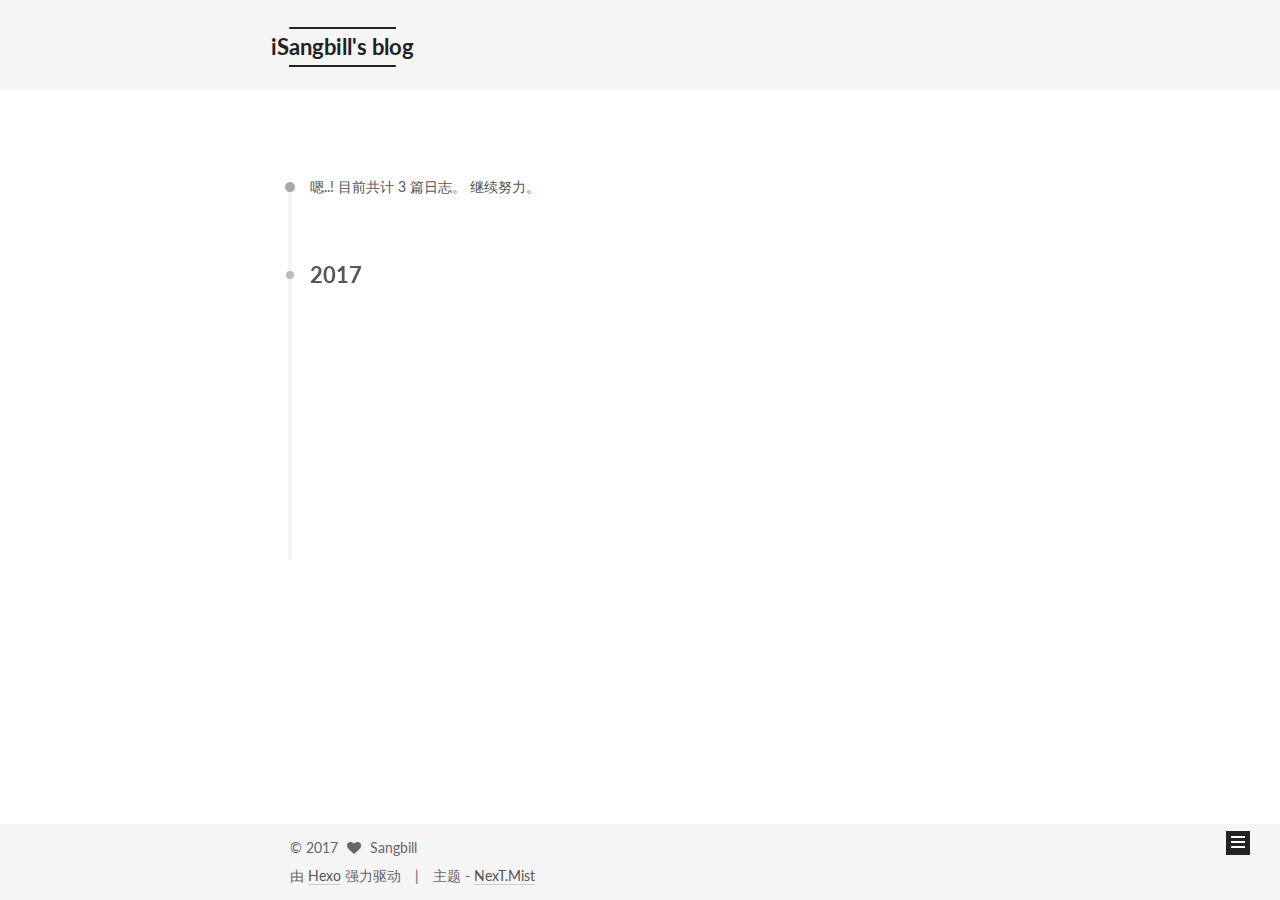
<file: archives/2017/04/index.html>
<!doctype html>



  


<html class="theme-next mist use-motion" lang="zh-Hans">
<head>
  <meta charset="UTF-8"/>
<meta http-equiv="X-UA-Compatible" content="IE=edge" />
<meta name="viewport" content="width=device-width, initial-scale=1, maximum-scale=1"/>



<meta http-equiv="Cache-Control" content="no-transform" />
<meta http-equiv="Cache-Control" content="no-siteapp" />















  
  
  <link href="/lib/fancybox/source/jquery.fancybox.css?v=2.1.5" rel="stylesheet" type="text/css" />




  
  
  
  

  
    
    
  

  

  

  

  

  
    
    
    <link href="//fonts.googleapis.com/css?family=Lato:300,300italic,400,400italic,700,700italic&subset=latin,latin-ext" rel="stylesheet" type="text/css">
  






<link href="/lib/font-awesome/css/font-awesome.min.css?v=4.6.2" rel="stylesheet" type="text/css" />

<link href="/css/main.css?v=5.1.0" rel="stylesheet" type="text/css" />


  <meta name="keywords" content="Hexo, NexT" />








  <link rel="shortcut icon" type="image/x-icon" href="/favicon.ico?v=5.1.0" />






<meta property="og:type" content="website">
<meta property="og:title" content="iSangbill's blog">
<meta property="og:url" content="http://yoursite.com/archives/2017/04/index.html">
<meta property="og:site_name" content="iSangbill's blog">
<meta name="twitter:card" content="summary">
<meta name="twitter:title" content="iSangbill's blog">



<script type="text/javascript" id="hexo.configurations">
  var NexT = window.NexT || {};
  var CONFIG = {
    root: '/',
    scheme: 'Mist',
    sidebar: {"position":"left","display":"post","offset":12,"offset_float":0,"b2t":false,"scrollpercent":false},
    fancybox: true,
    motion: true,
    duoshuo: {
      userId: '0',
      author: '博主'
    },
    algolia: {
      applicationID: 'S7NGHVSQVE',
      apiKey: 'cfc501fdd4e168d13f3f36d70d1979be',
      indexName: 'hexo blog',
      hits: {"per_page":10},
      labels: {"input_placeholder":"Search for Posts","hits_empty":"We didn't find any results for the search: ${query}","hits_stats":"${hits} results found in ${time} ms"}
    }
  };
</script>



  <link rel="canonical" href="http://yoursite.com/archives/2017/04/"/>





  <title> 归档 | iSangbill's blog </title>
</head>

<body itemscope itemtype="http://schema.org/WebPage" lang="zh-Hans">

  














  
  
    
  

  <div class="container sidebar-position-left  page-archive  ">
    <div class="headband"></div>

    <header id="header" class="header" itemscope itemtype="http://schema.org/WPHeader">
      <div class="header-inner"><div class="site-brand-wrapper">
  <div class="site-meta ">
    

    <div class="custom-logo-site-title">
      <a href="/"  class="brand" rel="start">
        <span class="logo-line-before"><i></i></span>
        <span class="site-title">iSangbill's blog</span>
        <span class="logo-line-after"><i></i></span>
      </a>
    </div>
      
        <p class="site-subtitle"></p>
      
  </div>

  <div class="site-nav-toggle">
    <button>
      <span class="btn-bar"></span>
      <span class="btn-bar"></span>
      <span class="btn-bar"></span>
    </button>
  </div>
</div>

<nav class="site-nav">
  

  
    <ul id="menu" class="menu">
      
        
        <li class="menu-item menu-item-home">
          <a href="/" rel="section">
            
              <i class="menu-item-icon fa fa-fw fa-home"></i> <br />
            
            首页
          </a>
        </li>
      
        
        <li class="menu-item menu-item-archives">
          <a href="/archives" rel="section">
            
              <i class="menu-item-icon fa fa-fw fa-archive"></i> <br />
            
            归档
          </a>
        </li>
      
        
        <li class="menu-item menu-item-tags">
          <a href="/tags" rel="section">
            
              <i class="menu-item-icon fa fa-fw fa-tags"></i> <br />
            
            标签
          </a>
        </li>
      

      
        <li class="menu-item menu-item-search">
          
            <a href="javascript:;" class="popup-trigger">
          
            
              <i class="menu-item-icon fa fa-search fa-fw"></i> <br />
            
            搜索
          </a>
        </li>
      
    </ul>
  

  
    <div class="site-search">
      
  
  <div class="algolia-popup popup search-popup">
    <div class="algolia-search">
      <div class="algolia-search-input-icon">
        <i class="fa fa-search"></i>
      </div>
      <div class="algolia-search-input" id="algolia-search-input"></div>
    </div>

    <div class="algolia-results">
      <div id="algolia-stats"></div>
      <div id="algolia-hits"></div>
      <div id="algolia-pagination" class="algolia-pagination"></div>
    </div>

    <span class="popup-btn-close">
      <i class="fa fa-times-circle"></i>
    </span>
  </div>




    </div>
  
</nav>



 </div>
    </header>

    <main id="main" class="main">
      <div class="main-inner">
        <div class="content-wrap">
          <div id="content" class="content">
            

  <section id="posts" class="posts-collapse">
    <span class="archive-move-on"></span>

    <span class="archive-page-counter">
      
      
      
        
      
      嗯..! 目前共计 3 篇日志。 继续努力。
    </span>

    

      
      
      

      
        
        <div class="collection-title">
          <h2 class="archive-year motion-element" id="archive-year-2017">2017</h2>
        </div>
      
      

      

  <article class="post post-type-normal" itemscope itemtype="http://schema.org/Article">
    <header class="post-header">

      <h1 class="post-title">
        
            <a class="post-title-link" href="/2017/04/17/Cocoapods-相关操作/" itemprop="url">
              
                <span itemprop="name">Cocoapods 相关操作</span>
              
            </a>
        
      </h1>

      <div class="post-meta">
        <time class="post-time" itemprop="dateCreated"
              datetime="2017-04-17T15:25:04+08:00"
              content="2017-04-17" >
          04-17
        </time>
      </div>

    </header>
  </article>



    

      
      
      

      
      

      

  <article class="post post-type-normal" itemscope itemtype="http://schema.org/Article">
    <header class="post-header">

      <h1 class="post-title">
        
            <a class="post-title-link" href="/2017/04/17/Hexo-相关/" itemprop="url">
              
                <span itemprop="name">Hexo 相关</span>
              
            </a>
        
      </h1>

      <div class="post-meta">
        <time class="post-time" itemprop="dateCreated"
              datetime="2017-04-17T10:33:36+08:00"
              content="2017-04-17" >
          04-17
        </time>
      </div>

    </header>
  </article>



    

      
      
      

      
      

      

  <article class="post post-type-normal" itemscope itemtype="http://schema.org/Article">
    <header class="post-header">

      <h1 class="post-title">
        
            <a class="post-title-link" href="/2017/04/14/hello-world/" itemprop="url">
              
                <span itemprop="name">Hello World</span>
              
            </a>
        
      </h1>

      <div class="post-meta">
        <time class="post-time" itemprop="dateCreated"
              datetime="2017-04-14T18:29:18+08:00"
              content="2017-04-14" >
          04-14
        </time>
      </div>

    </header>
  </article>



    

  </section>

  



          </div>
          


          

        </div>
        
          
  
  <div class="sidebar-toggle">
    <div class="sidebar-toggle-line-wrap">
      <span class="sidebar-toggle-line sidebar-toggle-line-first"></span>
      <span class="sidebar-toggle-line sidebar-toggle-line-middle"></span>
      <span class="sidebar-toggle-line sidebar-toggle-line-last"></span>
    </div>
  </div>

  <aside id="sidebar" class="sidebar">
    <div class="sidebar-inner">

      

      

      <section class="site-overview sidebar-panel sidebar-panel-active">
        <div class="site-author motion-element" itemprop="author" itemscope itemtype="http://schema.org/Person">
          <img class="site-author-image" itemprop="image"
               src="/images/avatar.png"
               alt="Sangbill" />
          <p class="site-author-name" itemprop="name">Sangbill</p>
           
              <p class="site-description motion-element" itemprop="description"></p>
          
        </div>
        <nav class="site-state motion-element">

          
            <div class="site-state-item site-state-posts">
              <a href="/archives">
                <span class="site-state-item-count">3</span>
                <span class="site-state-item-name">日志</span>
              </a>
            </div>
          

          

          

        </nav>

        

        <div class="links-of-author motion-element">
          
        </div>

        
        

        
        

        


      </section>

      

      

    </div>
  </aside>


        
      </div>
    </main>

    <footer id="footer" class="footer">
      <div class="footer-inner">
        <div class="copyright" >
  
  &copy; 
  <span itemprop="copyrightYear">2017</span>
  <span class="with-love">
    <i class="fa fa-heart"></i>
  </span>
  <span class="author" itemprop="copyrightHolder">Sangbill</span>
</div>


<div class="powered-by">
  由 <a class="theme-link" href="https://hexo.io">Hexo</a> 强力驱动
</div>

<div class="theme-info">
  主题 -
  <a class="theme-link" href="https://github.com/iissnan/hexo-theme-next">
    NexT.Mist
  </a>
</div>


        

        
      </div>
    </footer>

    
      <div class="back-to-top">
        <i class="fa fa-arrow-up"></i>
        
      </div>
    

  </div>

  

<script type="text/javascript">
  if (Object.prototype.toString.call(window.Promise) !== '[object Function]') {
    window.Promise = null;
  }
</script>









  








  
  <script type="text/javascript" src="/lib/jquery/index.js?v=2.1.3"></script>

  
  <script type="text/javascript" src="/lib/fastclick/lib/fastclick.min.js?v=1.0.6"></script>

  
  <script type="text/javascript" src="/lib/jquery_lazyload/jquery.lazyload.js?v=1.9.7"></script>

  
  <script type="text/javascript" src="/lib/velocity/velocity.min.js?v=1.2.1"></script>

  
  <script type="text/javascript" src="/lib/velocity/velocity.ui.min.js?v=1.2.1"></script>

  
  <script type="text/javascript" src="/lib/fancybox/source/jquery.fancybox.pack.js?v=2.1.5"></script>


  


  <script type="text/javascript" src="/js/src/utils.js?v=5.1.0"></script>

  <script type="text/javascript" src="/js/src/motion.js?v=5.1.0"></script>



  
  

  
  
    <script type="text/javascript" id="motion.page.archive">
      $('.archive-year').velocity('transition.slideLeftIn');
    </script>
  


  


  <script type="text/javascript" src="/js/src/bootstrap.js?v=5.1.0"></script>



  


  




	





  





  





  






  




  
  
  
  <link rel="stylesheet" href="/lib/algolia-instant-search/instantsearch.min.css">

  
  
  <script src="/lib/algolia-instant-search/instantsearch.min.js"></script>
  

  <script src="/js/src/algolia-search.js?v=5.1.0"></script>



  

  

  

  

  

</body>
</html>
</file>
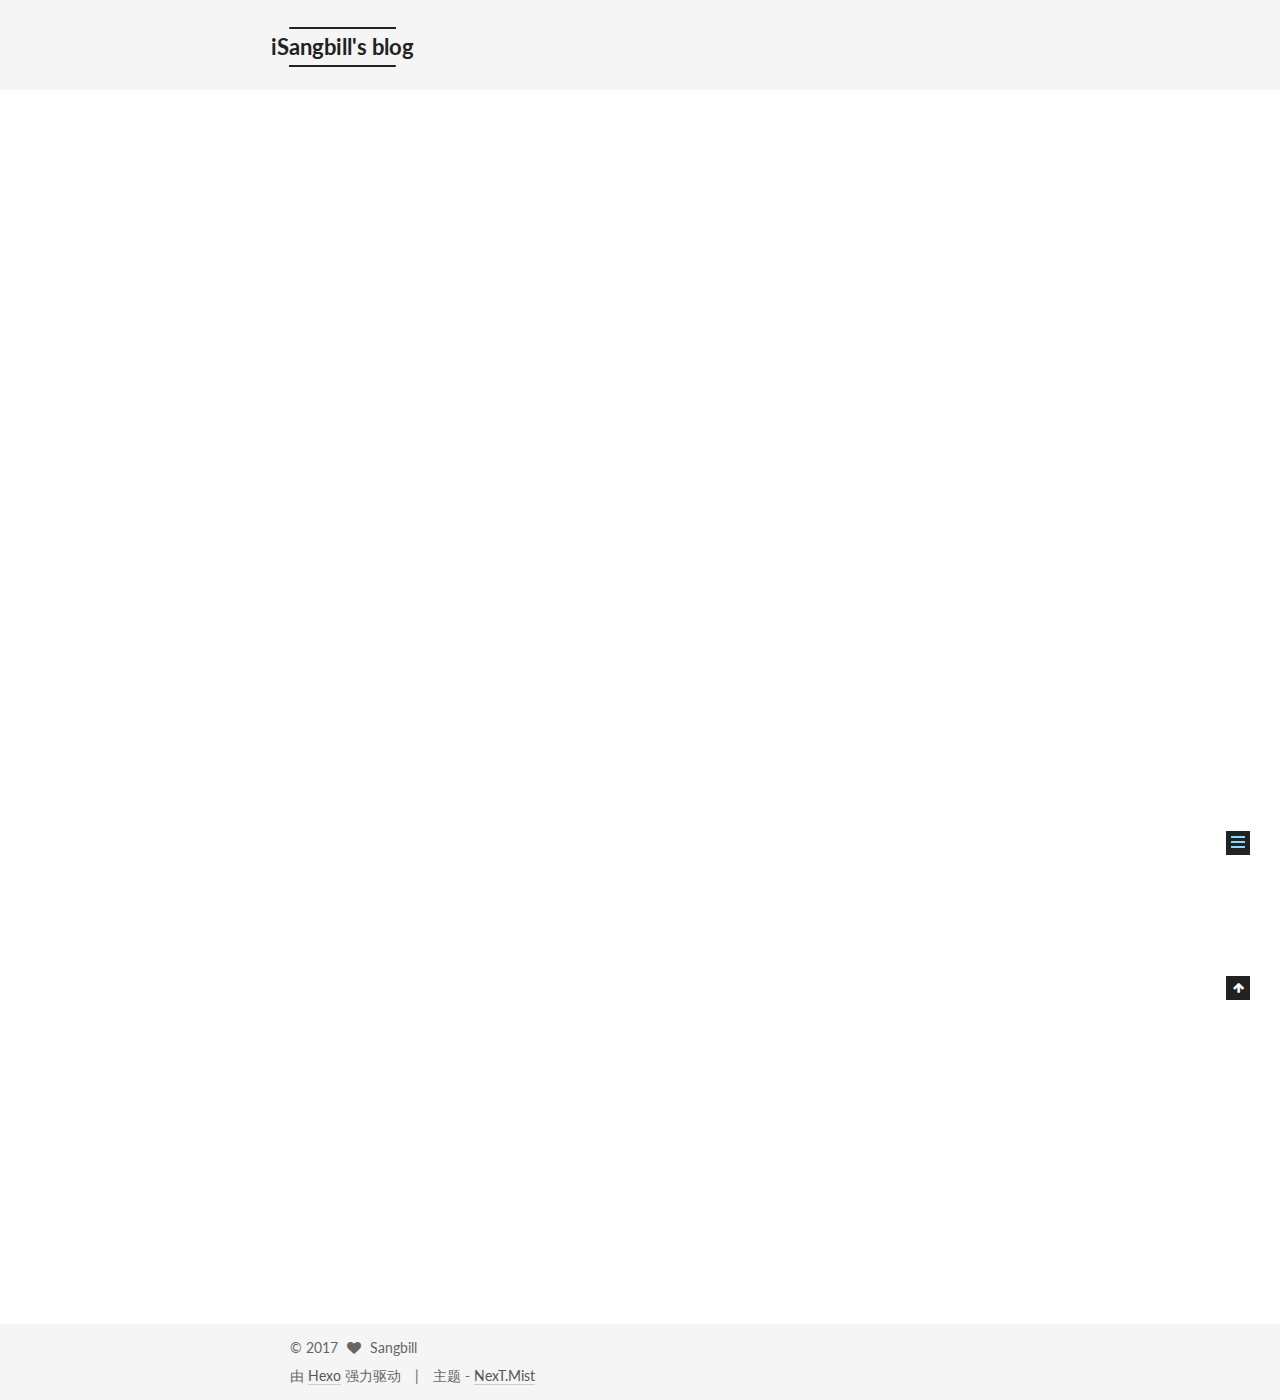
<file: 2017/04/14/hello-world/index.html>
<!doctype html>



  


<html class="theme-next mist use-motion" lang="zh-Hans">
<head>
  <meta charset="UTF-8"/>
<meta http-equiv="X-UA-Compatible" content="IE=edge" />
<meta name="viewport" content="width=device-width, initial-scale=1, maximum-scale=1"/>



<meta http-equiv="Cache-Control" content="no-transform" />
<meta http-equiv="Cache-Control" content="no-siteapp" />















  
  
  <link href="/lib/fancybox/source/jquery.fancybox.css?v=2.1.5" rel="stylesheet" type="text/css" />




  
  
  
  

  
    
    
  

  

  

  

  

  
    
    
    <link href="//fonts.googleapis.com/css?family=Lato:300,300italic,400,400italic,700,700italic&subset=latin,latin-ext" rel="stylesheet" type="text/css">
  






<link href="/lib/font-awesome/css/font-awesome.min.css?v=4.6.2" rel="stylesheet" type="text/css" />

<link href="/css/main.css?v=5.1.0" rel="stylesheet" type="text/css" />


  <meta name="keywords" content="Hexo, NexT" />








  <link rel="shortcut icon" type="image/x-icon" href="/favicon.ico?v=5.1.0" />






<meta name="description" content="Welcome to Hexo! This is your very first post. Check documentation for more info. If you get any problems when using Hexo, you can find the answer in troubleshooting or you can ask me on GitHub. Quick">
<meta name="keywords">
<meta property="og:type" content="article">
<meta property="og:title" content="Hello World">
<meta property="og:url" content="http://yoursite.com/2017/04/14/hello-world/index.html">
<meta property="og:site_name" content="iSangbill's blog">
<meta property="og:description" content="Welcome to Hexo! This is your very first post. Check documentation for more info. If you get any problems when using Hexo, you can find the answer in troubleshooting or you can ask me on GitHub. Quick">
<meta property="og:updated_time" content="2017-04-14T10:29:18.000Z">
<meta name="twitter:card" content="summary">
<meta name="twitter:title" content="Hello World">
<meta name="twitter:description" content="Welcome to Hexo! This is your very first post. Check documentation for more info. If you get any problems when using Hexo, you can find the answer in troubleshooting or you can ask me on GitHub. Quick">



<script type="text/javascript" id="hexo.configurations">
  var NexT = window.NexT || {};
  var CONFIG = {
    root: '/',
    scheme: 'Mist',
    sidebar: {"position":"left","display":"post","offset":12,"offset_float":0,"b2t":false,"scrollpercent":false},
    fancybox: true,
    motion: true,
    duoshuo: {
      userId: '0',
      author: '博主'
    },
    algolia: {
      applicationID: 'S7NGHVSQVE',
      apiKey: 'cfc501fdd4e168d13f3f36d70d1979be',
      indexName: 'hexo blog',
      hits: {"per_page":10},
      labels: {"input_placeholder":"Search for Posts","hits_empty":"We didn't find any results for the search: ${query}","hits_stats":"${hits} results found in ${time} ms"}
    }
  };
</script>



  <link rel="canonical" href="http://yoursite.com/2017/04/14/hello-world/"/>





  <title> Hello World | iSangbill's blog </title>
</head>

<body itemscope itemtype="http://schema.org/WebPage" lang="zh-Hans">

  














  
  
    
  

  <div class="container sidebar-position-left page-post-detail ">
    <div class="headband"></div>

    <header id="header" class="header" itemscope itemtype="http://schema.org/WPHeader">
      <div class="header-inner"><div class="site-brand-wrapper">
  <div class="site-meta ">
    

    <div class="custom-logo-site-title">
      <a href="/"  class="brand" rel="start">
        <span class="logo-line-before"><i></i></span>
        <span class="site-title">iSangbill's blog</span>
        <span class="logo-line-after"><i></i></span>
      </a>
    </div>
      
        <p class="site-subtitle"></p>
      
  </div>

  <div class="site-nav-toggle">
    <button>
      <span class="btn-bar"></span>
      <span class="btn-bar"></span>
      <span class="btn-bar"></span>
    </button>
  </div>
</div>

<nav class="site-nav">
  

  
    <ul id="menu" class="menu">
      
        
        <li class="menu-item menu-item-home">
          <a href="/" rel="section">
            
              <i class="menu-item-icon fa fa-fw fa-home"></i> <br />
            
            首页
          </a>
        </li>
      
        
        <li class="menu-item menu-item-archives">
          <a href="/archives" rel="section">
            
              <i class="menu-item-icon fa fa-fw fa-archive"></i> <br />
            
            归档
          </a>
        </li>
      
        
        <li class="menu-item menu-item-tags">
          <a href="/tags" rel="section">
            
              <i class="menu-item-icon fa fa-fw fa-tags"></i> <br />
            
            标签
          </a>
        </li>
      

      
        <li class="menu-item menu-item-search">
          
            <a href="javascript:;" class="popup-trigger">
          
            
              <i class="menu-item-icon fa fa-search fa-fw"></i> <br />
            
            搜索
          </a>
        </li>
      
    </ul>
  

  
    <div class="site-search">
      
  
  <div class="algolia-popup popup search-popup">
    <div class="algolia-search">
      <div class="algolia-search-input-icon">
        <i class="fa fa-search"></i>
      </div>
      <div class="algolia-search-input" id="algolia-search-input"></div>
    </div>

    <div class="algolia-results">
      <div id="algolia-stats"></div>
      <div id="algolia-hits"></div>
      <div id="algolia-pagination" class="algolia-pagination"></div>
    </div>

    <span class="popup-btn-close">
      <i class="fa fa-times-circle"></i>
    </span>
  </div>




    </div>
  
</nav>



 </div>
    </header>

    <main id="main" class="main">
      <div class="main-inner">
        <div class="content-wrap">
          <div id="content" class="content">
            

  <div id="posts" class="posts-expand">
    

  

  
  
  

  <article class="post post-type-normal " itemscope itemtype="http://schema.org/Article">
    <link itemprop="mainEntityOfPage" href="http://yoursite.com/2017/04/14/hello-world/">

    <span hidden itemprop="author" itemscope itemtype="http://schema.org/Person">
      <meta itemprop="name" content="Sangbill">
      <meta itemprop="description" content="">
      <meta itemprop="image" content="/images/avatar.png">
    </span>

    <span hidden itemprop="publisher" itemscope itemtype="http://schema.org/Organization">
      <meta itemprop="name" content="iSangbill's blog">
    </span>

    
      <header class="post-header">

        
        
          <h1 class="post-title" itemprop="name headline">
            
            
              
                Hello World
              
            
          </h1>
        

        <div class="post-meta">
          <span class="post-time">
            
              <span class="post-meta-item-icon">
                <i class="fa fa-calendar-o"></i>
              </span>
              
                <span class="post-meta-item-text">发表于</span>
              
              <time title="创建于" itemprop="dateCreated datePublished" datetime="2017-04-14T18:29:18+08:00">
                2017-04-14
              </time>
            

            

            
          </span>

          

          
            
          

          
          

          

          

          

        </div>
      </header>
    


    <div class="post-body" itemprop="articleBody">

      
      

      
        <p>Welcome to <a href="https://hexo.io/" target="_blank" rel="external">Hexo</a>! This is your very first post. Check <a href="https://hexo.io/docs/" target="_blank" rel="external">documentation</a> for more info. If you get any problems when using Hexo, you can find the answer in <a href="https://hexo.io/docs/troubleshooting.html" target="_blank" rel="external">troubleshooting</a> or you can ask me on <a href="https://github.com/hexojs/hexo/issues" target="_blank" rel="external">GitHub</a>.</p>
<h2 id="Quick-Start"><a href="#Quick-Start" class="headerlink" title="Quick Start"></a>Quick Start</h2><h3 id="Create-a-new-post"><a href="#Create-a-new-post" class="headerlink" title="Create a new post"></a>Create a new post</h3><figure class="highlight bash"><table><tr><td class="gutter"><pre><div class="line">1</div></pre></td><td class="code"><pre><div class="line">$ hexo new <span class="string">"My New Post"</span></div></pre></td></tr></table></figure>
<p>More info: <a href="https://hexo.io/docs/writing.html" target="_blank" rel="external">Writing</a></p>
<h3 id="Run-server"><a href="#Run-server" class="headerlink" title="Run server"></a>Run server</h3><figure class="highlight bash"><table><tr><td class="gutter"><pre><div class="line">1</div></pre></td><td class="code"><pre><div class="line">$ hexo server</div></pre></td></tr></table></figure>
<p>More info: <a href="https://hexo.io/docs/server.html" target="_blank" rel="external">Server</a></p>
<h3 id="Generate-static-files"><a href="#Generate-static-files" class="headerlink" title="Generate static files"></a>Generate static files</h3><figure class="highlight bash"><table><tr><td class="gutter"><pre><div class="line">1</div></pre></td><td class="code"><pre><div class="line">$ hexo generate</div></pre></td></tr></table></figure>
<p>More info: <a href="https://hexo.io/docs/generating.html" target="_blank" rel="external">Generating</a></p>
<h3 id="Deploy-to-remote-sites"><a href="#Deploy-to-remote-sites" class="headerlink" title="Deploy to remote sites"></a>Deploy to remote sites</h3><figure class="highlight bash"><table><tr><td class="gutter"><pre><div class="line">1</div></pre></td><td class="code"><pre><div class="line">$ hexo deploy</div></pre></td></tr></table></figure>
<p>More info: <a href="https://hexo.io/docs/deployment.html" target="_blank" rel="external">Deployment</a></p>

      
    </div>

    <div>
      
        

      
    </div>

    <div>
      
        

      
    </div>

    <div>
      
        

      
    </div>

    <footer class="post-footer">
      

      
        
      

      
        <div class="post-nav">
          <div class="post-nav-next post-nav-item">
            
              <a href="/2017/04/17/Hexo-相关/" rel="next" title="Hexo 相关">
                <i class="fa fa-chevron-left"></i> Hexo 相关
              </a>
            
          </div>

          <span class="post-nav-divider"></span>

          <div class="post-nav-prev post-nav-item">
            
          </div>
        </div>
      

      
      
    </footer>
  </article>



    <div class="post-spread">
      
    </div>
  </div>


          </div>
          


          
  <div class="comments" id="comments">
    
  </div>


        </div>
        
          
  
  <div class="sidebar-toggle">
    <div class="sidebar-toggle-line-wrap">
      <span class="sidebar-toggle-line sidebar-toggle-line-first"></span>
      <span class="sidebar-toggle-line sidebar-toggle-line-middle"></span>
      <span class="sidebar-toggle-line sidebar-toggle-line-last"></span>
    </div>
  </div>

  <aside id="sidebar" class="sidebar">
    <div class="sidebar-inner">

      

      
        <ul class="sidebar-nav motion-element">
          <li class="sidebar-nav-toc sidebar-nav-active" data-target="post-toc-wrap" >
            文章目录
          </li>
          <li class="sidebar-nav-overview" data-target="site-overview">
            站点概览
          </li>
        </ul>
      

      <section class="site-overview sidebar-panel">
        <div class="site-author motion-element" itemprop="author" itemscope itemtype="http://schema.org/Person">
          <img class="site-author-image" itemprop="image"
               src="/images/avatar.png"
               alt="Sangbill" />
          <p class="site-author-name" itemprop="name">Sangbill</p>
           
              <p class="site-description motion-element" itemprop="description"></p>
          
        </div>
        <nav class="site-state motion-element">

          
            <div class="site-state-item site-state-posts">
              <a href="/archives">
                <span class="site-state-item-count">3</span>
                <span class="site-state-item-name">日志</span>
              </a>
            </div>
          

          

          

        </nav>

        

        <div class="links-of-author motion-element">
          
        </div>

        
        

        
        

        


      </section>

      
      <!--noindex-->
        <section class="post-toc-wrap motion-element sidebar-panel sidebar-panel-active">
          <div class="post-toc">

            
              
            

            
              <div class="post-toc-content"><ol class="nav"><li class="nav-item nav-level-2"><a class="nav-link" href="#Quick-Start"><span class="nav-number">1.</span> <span class="nav-text">Quick Start</span></a><ol class="nav-child"><li class="nav-item nav-level-3"><a class="nav-link" href="#Create-a-new-post"><span class="nav-number">1.1.</span> <span class="nav-text">Create a new post</span></a></li><li class="nav-item nav-level-3"><a class="nav-link" href="#Run-server"><span class="nav-number">1.2.</span> <span class="nav-text">Run server</span></a></li><li class="nav-item nav-level-3"><a class="nav-link" href="#Generate-static-files"><span class="nav-number">1.3.</span> <span class="nav-text">Generate static files</span></a></li><li class="nav-item nav-level-3"><a class="nav-link" href="#Deploy-to-remote-sites"><span class="nav-number">1.4.</span> <span class="nav-text">Deploy to remote sites</span></a></li></ol></li></ol></div>
            

          </div>
        </section>
      <!--/noindex-->
      

      

    </div>
  </aside>


        
      </div>
    </main>

    <footer id="footer" class="footer">
      <div class="footer-inner">
        <div class="copyright" >
  
  &copy; 
  <span itemprop="copyrightYear">2017</span>
  <span class="with-love">
    <i class="fa fa-heart"></i>
  </span>
  <span class="author" itemprop="copyrightHolder">Sangbill</span>
</div>


<div class="powered-by">
  由 <a class="theme-link" href="https://hexo.io">Hexo</a> 强力驱动
</div>

<div class="theme-info">
  主题 -
  <a class="theme-link" href="https://github.com/iissnan/hexo-theme-next">
    NexT.Mist
  </a>
</div>


        

        
      </div>
    </footer>

    
      <div class="back-to-top">
        <i class="fa fa-arrow-up"></i>
        
      </div>
    

  </div>

  

<script type="text/javascript">
  if (Object.prototype.toString.call(window.Promise) !== '[object Function]') {
    window.Promise = null;
  }
</script>









  








  
  <script type="text/javascript" src="/lib/jquery/index.js?v=2.1.3"></script>

  
  <script type="text/javascript" src="/lib/fastclick/lib/fastclick.min.js?v=1.0.6"></script>

  
  <script type="text/javascript" src="/lib/jquery_lazyload/jquery.lazyload.js?v=1.9.7"></script>

  
  <script type="text/javascript" src="/lib/velocity/velocity.min.js?v=1.2.1"></script>

  
  <script type="text/javascript" src="/lib/velocity/velocity.ui.min.js?v=1.2.1"></script>

  
  <script type="text/javascript" src="/lib/fancybox/source/jquery.fancybox.pack.js?v=2.1.5"></script>


  


  <script type="text/javascript" src="/js/src/utils.js?v=5.1.0"></script>

  <script type="text/javascript" src="/js/src/motion.js?v=5.1.0"></script>



  
  

  
  <script type="text/javascript" src="/js/src/scrollspy.js?v=5.1.0"></script>
<script type="text/javascript" src="/js/src/post-details.js?v=5.1.0"></script>



  


  <script type="text/javascript" src="/js/src/bootstrap.js?v=5.1.0"></script>



  


  




	





  





  





  






  




  
  
  
  <link rel="stylesheet" href="/lib/algolia-instant-search/instantsearch.min.css">

  
  
  <script src="/lib/algolia-instant-search/instantsearch.min.js"></script>
  

  <script src="/js/src/algolia-search.js?v=5.1.0"></script>



  

  

  

  

  

</body>
</html>
</file>
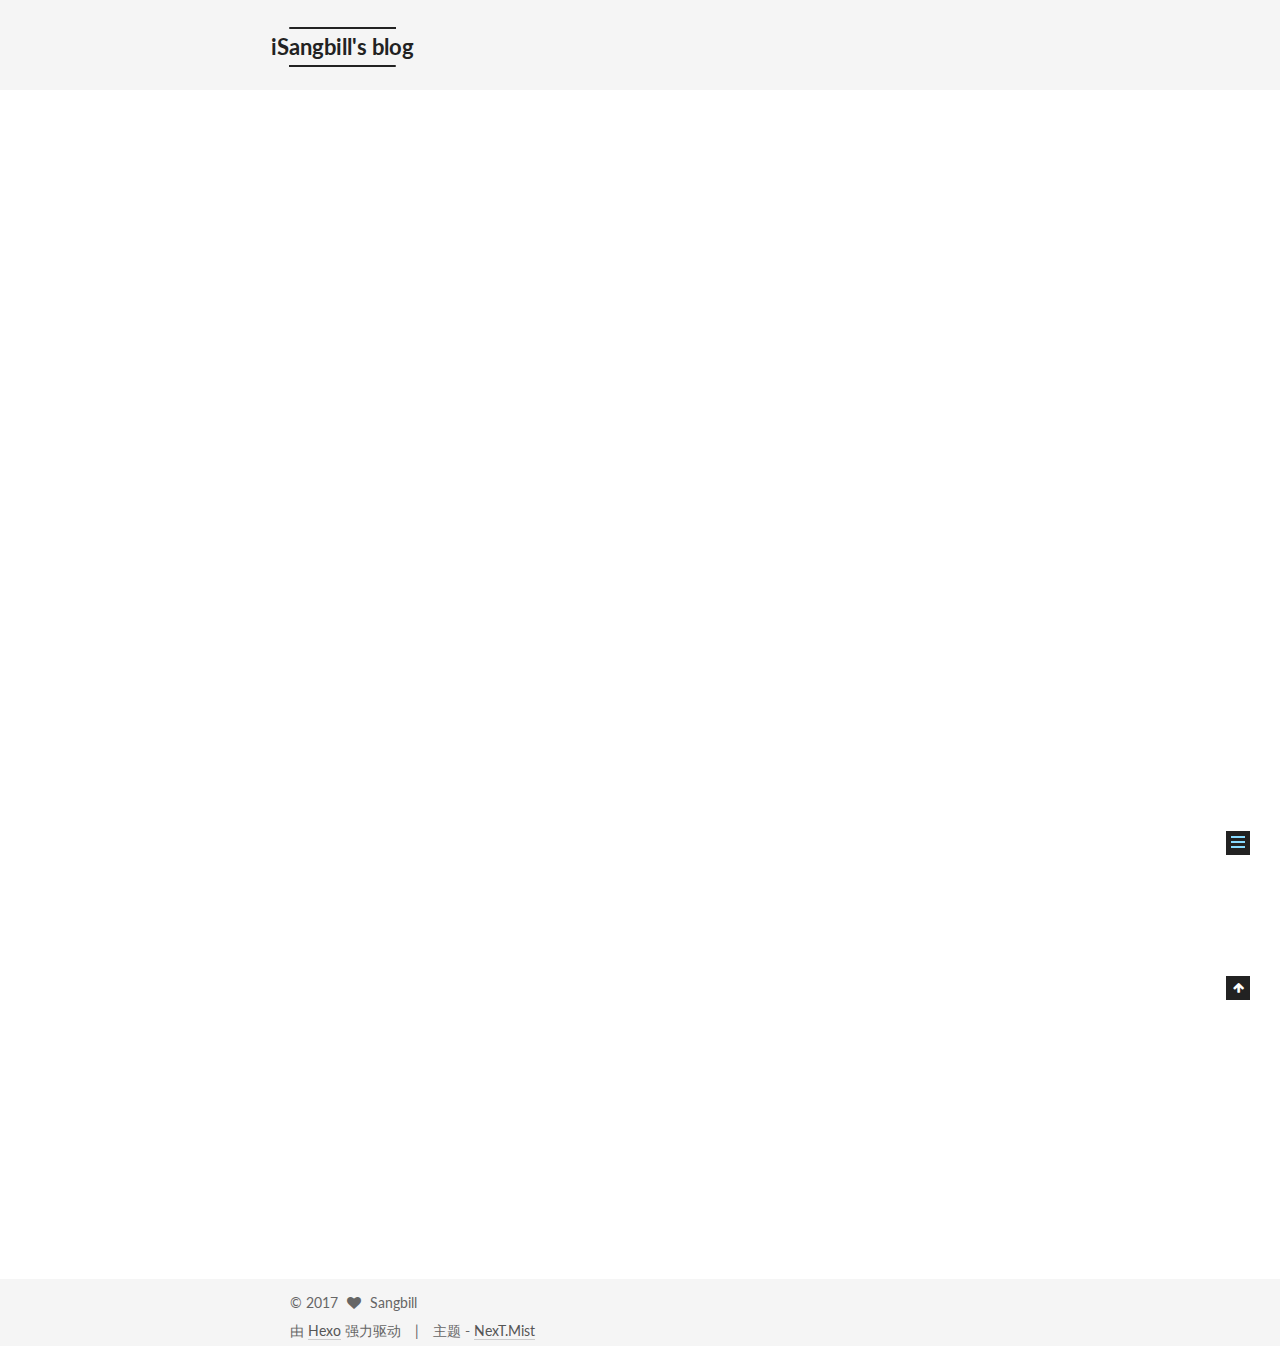
<file: 2017/04/17/Cocoapods-相关操作/index.html>
<!doctype html>



  


<html class="theme-next mist use-motion" lang="zh-Hans">
<head>
  <meta charset="UTF-8"/>
<meta http-equiv="X-UA-Compatible" content="IE=edge" />
<meta name="viewport" content="width=device-width, initial-scale=1, maximum-scale=1"/>



<meta http-equiv="Cache-Control" content="no-transform" />
<meta http-equiv="Cache-Control" content="no-siteapp" />















  
  
  <link href="/lib/fancybox/source/jquery.fancybox.css?v=2.1.5" rel="stylesheet" type="text/css" />




  
  
  
  

  
    
    
  

  

  

  

  

  
    
    
    <link href="//fonts.googleapis.com/css?family=Lato:300,300italic,400,400italic,700,700italic&subset=latin,latin-ext" rel="stylesheet" type="text/css">
  






<link href="/lib/font-awesome/css/font-awesome.min.css?v=4.6.2" rel="stylesheet" type="text/css" />

<link href="/css/main.css?v=5.1.0" rel="stylesheet" type="text/css" />


  <meta name="keywords" content="Hexo, NexT" />








  <link rel="shortcut icon" type="image/x-icon" href="/favicon.ico?v=5.1.0" />






<meta name="description" content="Cocoapods 相关操作Cocoapods 相关操作 查看第三方框架仓库源：pod repo 移除仓库源：pod repo remove master 添加仓库源：pod repo add master http://git.oschina.net/akuandev/Specs.git  初始化（下载服务器中所有第三方框架信息，缓存到本地）：pod setup  Cocoapods 几个重要路">
<meta name="keywords">
<meta property="og:type" content="article">
<meta property="og:title" content="Cocoapods 相关操作">
<meta property="og:url" content="http://yoursite.com/2017/04/17/Cocoapods-相关操作/index.html">
<meta property="og:site_name" content="iSangbill's blog">
<meta property="og:description" content="Cocoapods 相关操作Cocoapods 相关操作 查看第三方框架仓库源：pod repo 移除仓库源：pod repo remove master 添加仓库源：pod repo add master http://git.oschina.net/akuandev/Specs.git  初始化（下载服务器中所有第三方框架信息，缓存到本地）：pod setup  Cocoapods 几个重要路">
<meta property="og:updated_time" content="2017-04-17T10:18:48.000Z">
<meta name="twitter:card" content="summary">
<meta name="twitter:title" content="Cocoapods 相关操作">
<meta name="twitter:description" content="Cocoapods 相关操作Cocoapods 相关操作 查看第三方框架仓库源：pod repo 移除仓库源：pod repo remove master 添加仓库源：pod repo add master http://git.oschina.net/akuandev/Specs.git  初始化（下载服务器中所有第三方框架信息，缓存到本地）：pod setup  Cocoapods 几个重要路">



<script type="text/javascript" id="hexo.configurations">
  var NexT = window.NexT || {};
  var CONFIG = {
    root: '/',
    scheme: 'Mist',
    sidebar: {"position":"left","display":"post","offset":12,"offset_float":0,"b2t":false,"scrollpercent":false},
    fancybox: true,
    motion: true,
    duoshuo: {
      userId: '0',
      author: '博主'
    },
    algolia: {
      applicationID: 'S7NGHVSQVE',
      apiKey: 'cfc501fdd4e168d13f3f36d70d1979be',
      indexName: 'hexo blog',
      hits: {"per_page":10},
      labels: {"input_placeholder":"Search for Posts","hits_empty":"We didn't find any results for the search: ${query}","hits_stats":"${hits} results found in ${time} ms"}
    }
  };
</script>



  <link rel="canonical" href="http://yoursite.com/2017/04/17/Cocoapods-相关操作/"/>





  <title> Cocoapods 相关操作 | iSangbill's blog </title>
</head>

<body itemscope itemtype="http://schema.org/WebPage" lang="zh-Hans">

  














  
  
    
  

  <div class="container sidebar-position-left page-post-detail ">
    <div class="headband"></div>

    <header id="header" class="header" itemscope itemtype="http://schema.org/WPHeader">
      <div class="header-inner"><div class="site-brand-wrapper">
  <div class="site-meta ">
    

    <div class="custom-logo-site-title">
      <a href="/"  class="brand" rel="start">
        <span class="logo-line-before"><i></i></span>
        <span class="site-title">iSangbill's blog</span>
        <span class="logo-line-after"><i></i></span>
      </a>
    </div>
      
        <p class="site-subtitle"></p>
      
  </div>

  <div class="site-nav-toggle">
    <button>
      <span class="btn-bar"></span>
      <span class="btn-bar"></span>
      <span class="btn-bar"></span>
    </button>
  </div>
</div>

<nav class="site-nav">
  

  
    <ul id="menu" class="menu">
      
        
        <li class="menu-item menu-item-home">
          <a href="/" rel="section">
            
              <i class="menu-item-icon fa fa-fw fa-home"></i> <br />
            
            首页
          </a>
        </li>
      
        
        <li class="menu-item menu-item-archives">
          <a href="/archives" rel="section">
            
              <i class="menu-item-icon fa fa-fw fa-archive"></i> <br />
            
            归档
          </a>
        </li>
      
        
        <li class="menu-item menu-item-tags">
          <a href="/tags" rel="section">
            
              <i class="menu-item-icon fa fa-fw fa-tags"></i> <br />
            
            标签
          </a>
        </li>
      

      
        <li class="menu-item menu-item-search">
          
            <a href="javascript:;" class="popup-trigger">
          
            
              <i class="menu-item-icon fa fa-search fa-fw"></i> <br />
            
            搜索
          </a>
        </li>
      
    </ul>
  

  
    <div class="site-search">
      
  
  <div class="algolia-popup popup search-popup">
    <div class="algolia-search">
      <div class="algolia-search-input-icon">
        <i class="fa fa-search"></i>
      </div>
      <div class="algolia-search-input" id="algolia-search-input"></div>
    </div>

    <div class="algolia-results">
      <div id="algolia-stats"></div>
      <div id="algolia-hits"></div>
      <div id="algolia-pagination" class="algolia-pagination"></div>
    </div>

    <span class="popup-btn-close">
      <i class="fa fa-times-circle"></i>
    </span>
  </div>




    </div>
  
</nav>



 </div>
    </header>

    <main id="main" class="main">
      <div class="main-inner">
        <div class="content-wrap">
          <div id="content" class="content">
            

  <div id="posts" class="posts-expand">
    

  

  
  
  

  <article class="post post-type-normal " itemscope itemtype="http://schema.org/Article">
    <link itemprop="mainEntityOfPage" href="http://yoursite.com/2017/04/17/Cocoapods-相关操作/">

    <span hidden itemprop="author" itemscope itemtype="http://schema.org/Person">
      <meta itemprop="name" content="Sangbill">
      <meta itemprop="description" content="">
      <meta itemprop="image" content="/images/avatar.png">
    </span>

    <span hidden itemprop="publisher" itemscope itemtype="http://schema.org/Organization">
      <meta itemprop="name" content="iSangbill's blog">
    </span>

    
      <header class="post-header">

        
        
          <h1 class="post-title" itemprop="name headline">
            
            
              
                Cocoapods 相关操作
              
            
          </h1>
        

        <div class="post-meta">
          <span class="post-time">
            
              <span class="post-meta-item-icon">
                <i class="fa fa-calendar-o"></i>
              </span>
              
                <span class="post-meta-item-text">发表于</span>
              
              <time title="创建于" itemprop="dateCreated datePublished" datetime="2017-04-17T15:25:04+08:00">
                2017-04-17
              </time>
            

            

            
          </span>

          

          
            
          

          
          

          

          

          

        </div>
      </header>
    


    <div class="post-body" itemprop="articleBody">

      
      

      
        <h1 id="Cocoapods-相关操作"><a href="#Cocoapods-相关操作" class="headerlink" title="Cocoapods 相关操作"></a>Cocoapods 相关操作</h1><h2 id="Cocoapods-相关操作-1"><a href="#Cocoapods-相关操作-1" class="headerlink" title="Cocoapods 相关操作"></a>Cocoapods 相关操作</h2><ul>
<li>查看第三方框架仓库源：<code>pod repo</code></li>
<li>移除仓库源：<code>pod repo remove master</code></li>
<li>添加仓库源：<code>pod repo add master http://git.oschina.net/akuandev/Specs.git</code> </li>
<li>初始化（下载服务器中所有第三方框架信息，缓存到本地）：<code>pod setup</code></li>
</ul>
<h2 id="Cocoapods-几个重要路径"><a href="#Cocoapods-几个重要路径" class="headerlink" title="Cocoapods 几个重要路径"></a>Cocoapods 几个重要路径</h2><ul>
<li>索引缓存路径：<code>~/Library/Caches/CocoaPods/</code></li>
<li>pod 命令安装路径：<code>/usr/local/bin</code> </li>
<li>pod 框架索引信息缓存路径：<code>/Users/Sangbill/.cocoapods/repos/master</code></li>
</ul>
<h2 id="Cocoapods-本地私有库使用"><a href="#Cocoapods-本地私有库使用" class="headerlink" title="Cocoapods 本地私有库使用"></a>Cocoapods 本地私有库使用</h2><blockquote>
<ul>
<li>参考 <code>/Users/Sangbill/Code/Bill_/LocalLib/</code></li>
<li>着重看 ==testPerson== 里面的 ==spec== 文件，以及 ==TestProject== 里面的 ==profile== 文件</li>
</ul>
</blockquote>
<h2 id="Cocoapods-远程私有库使用"><a href="#Cocoapods-远程私有库使用" class="headerlink" title="Cocoapods 远程私有库使用"></a>Cocoapods 远程私有库使用</h2><ul>
<li>添加自己的私有库远程索引库</li>
</ul>
<h2 id="Cocoapods-工程模板库创建"><a href="#Cocoapods-工程模板库创建" class="headerlink" title="Cocoapods 工程模板库创建"></a>Cocoapods 工程模板库创建</h2><ul>
<li><code>pod lib create XXXLib</code><ul>
<li>两个单元测试相关的选项暂时选 ==none==</li>
</ul>
</li>
</ul>

      
    </div>

    <div>
      
        

      
    </div>

    <div>
      
        

      
    </div>

    <div>
      
        

      
    </div>

    <footer class="post-footer">
      

      
        
      

      
        <div class="post-nav">
          <div class="post-nav-next post-nav-item">
            
          </div>

          <span class="post-nav-divider"></span>

          <div class="post-nav-prev post-nav-item">
            
              <a href="/2017/04/17/Hexo-相关/" rel="prev" title="Hexo 相关">
                Hexo 相关 <i class="fa fa-chevron-right"></i>
              </a>
            
          </div>
        </div>
      

      
      
    </footer>
  </article>



    <div class="post-spread">
      
    </div>
  </div>


          </div>
          


          
  <div class="comments" id="comments">
    
  </div>


        </div>
        
          
  
  <div class="sidebar-toggle">
    <div class="sidebar-toggle-line-wrap">
      <span class="sidebar-toggle-line sidebar-toggle-line-first"></span>
      <span class="sidebar-toggle-line sidebar-toggle-line-middle"></span>
      <span class="sidebar-toggle-line sidebar-toggle-line-last"></span>
    </div>
  </div>

  <aside id="sidebar" class="sidebar">
    <div class="sidebar-inner">

      

      
        <ul class="sidebar-nav motion-element">
          <li class="sidebar-nav-toc sidebar-nav-active" data-target="post-toc-wrap" >
            文章目录
          </li>
          <li class="sidebar-nav-overview" data-target="site-overview">
            站点概览
          </li>
        </ul>
      

      <section class="site-overview sidebar-panel">
        <div class="site-author motion-element" itemprop="author" itemscope itemtype="http://schema.org/Person">
          <img class="site-author-image" itemprop="image"
               src="/images/avatar.png"
               alt="Sangbill" />
          <p class="site-author-name" itemprop="name">Sangbill</p>
           
              <p class="site-description motion-element" itemprop="description"></p>
          
        </div>
        <nav class="site-state motion-element">

          
            <div class="site-state-item site-state-posts">
              <a href="/archives">
                <span class="site-state-item-count">3</span>
                <span class="site-state-item-name">日志</span>
              </a>
            </div>
          

          

          

        </nav>

        

        <div class="links-of-author motion-element">
          
        </div>

        
        

        
        

        


      </section>

      
      <!--noindex-->
        <section class="post-toc-wrap motion-element sidebar-panel sidebar-panel-active">
          <div class="post-toc">

            
              
            

            
              <div class="post-toc-content"><ol class="nav"><li class="nav-item nav-level-1"><a class="nav-link" href="#Cocoapods-相关操作"><span class="nav-number">1.</span> <span class="nav-text">Cocoapods 相关操作</span></a><ol class="nav-child"><li class="nav-item nav-level-2"><a class="nav-link" href="#Cocoapods-相关操作-1"><span class="nav-number">1.1.</span> <span class="nav-text">Cocoapods 相关操作</span></a></li><li class="nav-item nav-level-2"><a class="nav-link" href="#Cocoapods-几个重要路径"><span class="nav-number">1.2.</span> <span class="nav-text">Cocoapods 几个重要路径</span></a></li><li class="nav-item nav-level-2"><a class="nav-link" href="#Cocoapods-本地私有库使用"><span class="nav-number">1.3.</span> <span class="nav-text">Cocoapods 本地私有库使用</span></a></li><li class="nav-item nav-level-2"><a class="nav-link" href="#Cocoapods-远程私有库使用"><span class="nav-number">1.4.</span> <span class="nav-text">Cocoapods 远程私有库使用</span></a></li><li class="nav-item nav-level-2"><a class="nav-link" href="#Cocoapods-工程模板库创建"><span class="nav-number">1.5.</span> <span class="nav-text">Cocoapods 工程模板库创建</span></a></li></ol></li></ol></div>
            

          </div>
        </section>
      <!--/noindex-->
      

      

    </div>
  </aside>


        
      </div>
    </main>

    <footer id="footer" class="footer">
      <div class="footer-inner">
        <div class="copyright" >
  
  &copy; 
  <span itemprop="copyrightYear">2017</span>
  <span class="with-love">
    <i class="fa fa-heart"></i>
  </span>
  <span class="author" itemprop="copyrightHolder">Sangbill</span>
</div>


<div class="powered-by">
  由 <a class="theme-link" href="https://hexo.io">Hexo</a> 强力驱动
</div>

<div class="theme-info">
  主题 -
  <a class="theme-link" href="https://github.com/iissnan/hexo-theme-next">
    NexT.Mist
  </a>
</div>


        

        
      </div>
    </footer>

    
      <div class="back-to-top">
        <i class="fa fa-arrow-up"></i>
        
      </div>
    

  </div>

  

<script type="text/javascript">
  if (Object.prototype.toString.call(window.Promise) !== '[object Function]') {
    window.Promise = null;
  }
</script>









  








  
  <script type="text/javascript" src="/lib/jquery/index.js?v=2.1.3"></script>

  
  <script type="text/javascript" src="/lib/fastclick/lib/fastclick.min.js?v=1.0.6"></script>

  
  <script type="text/javascript" src="/lib/jquery_lazyload/jquery.lazyload.js?v=1.9.7"></script>

  
  <script type="text/javascript" src="/lib/velocity/velocity.min.js?v=1.2.1"></script>

  
  <script type="text/javascript" src="/lib/velocity/velocity.ui.min.js?v=1.2.1"></script>

  
  <script type="text/javascript" src="/lib/fancybox/source/jquery.fancybox.pack.js?v=2.1.5"></script>


  


  <script type="text/javascript" src="/js/src/utils.js?v=5.1.0"></script>

  <script type="text/javascript" src="/js/src/motion.js?v=5.1.0"></script>



  
  

  
  <script type="text/javascript" src="/js/src/scrollspy.js?v=5.1.0"></script>
<script type="text/javascript" src="/js/src/post-details.js?v=5.1.0"></script>



  


  <script type="text/javascript" src="/js/src/bootstrap.js?v=5.1.0"></script>



  


  




	





  





  





  






  




  
  
  
  <link rel="stylesheet" href="/lib/algolia-instant-search/instantsearch.min.css">

  
  
  <script src="/lib/algolia-instant-search/instantsearch.min.js"></script>
  

  <script src="/js/src/algolia-search.js?v=5.1.0"></script>



  

  

  

  

  

</body>
</html>
</file>
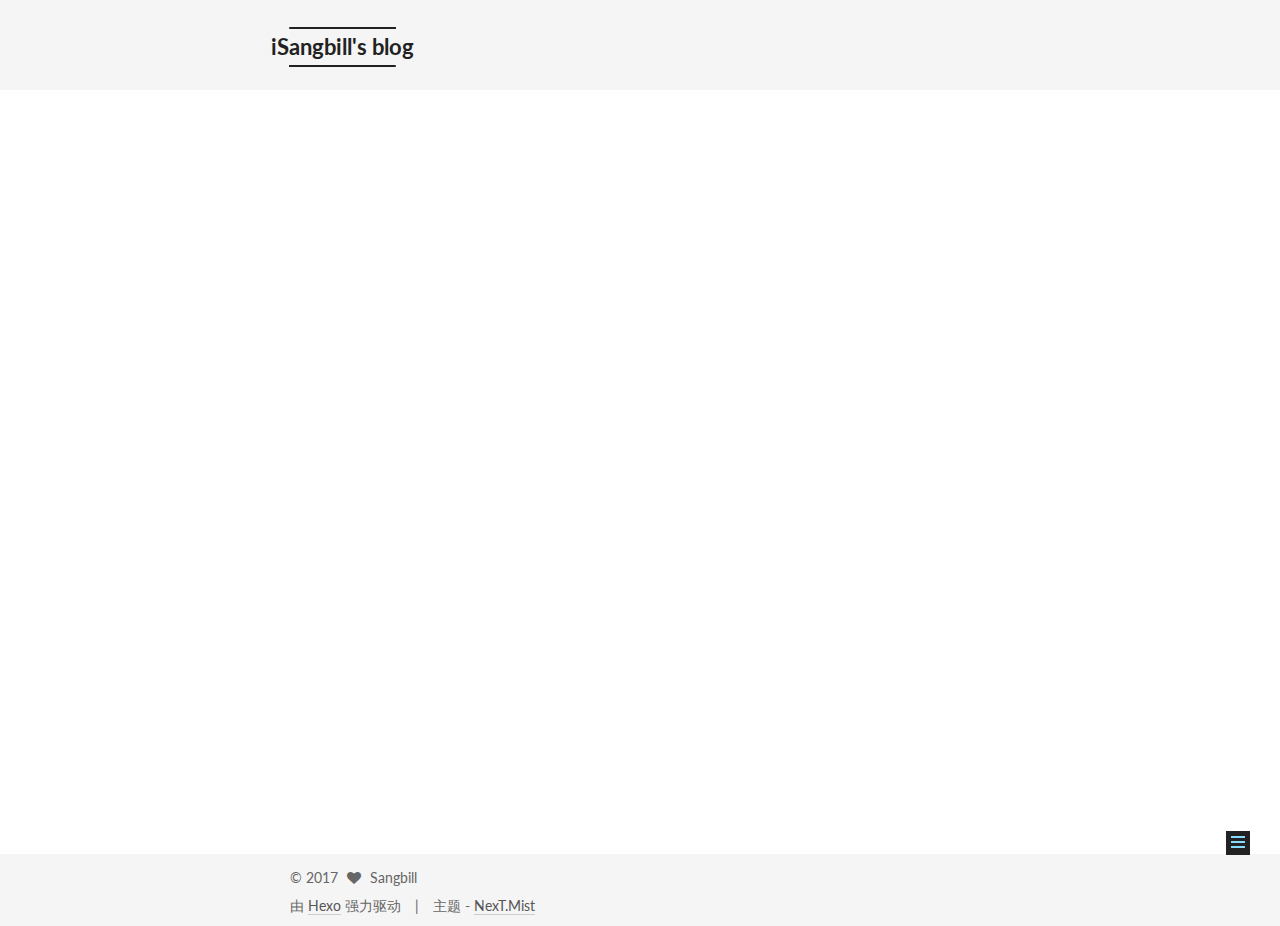
<file: 2017/04/17/Hexo-相关/index.html>
<!doctype html>



  


<html class="theme-next mist use-motion" lang="zh-Hans">
<head>
  <meta charset="UTF-8"/>
<meta http-equiv="X-UA-Compatible" content="IE=edge" />
<meta name="viewport" content="width=device-width, initial-scale=1, maximum-scale=1"/>



<meta http-equiv="Cache-Control" content="no-transform" />
<meta http-equiv="Cache-Control" content="no-siteapp" />















  
  
  <link href="/lib/fancybox/source/jquery.fancybox.css?v=2.1.5" rel="stylesheet" type="text/css" />




  
  
  
  

  
    
    
  

  

  

  

  

  
    
    
    <link href="//fonts.googleapis.com/css?family=Lato:300,300italic,400,400italic,700,700italic&subset=latin,latin-ext" rel="stylesheet" type="text/css">
  






<link href="/lib/font-awesome/css/font-awesome.min.css?v=4.6.2" rel="stylesheet" type="text/css" />

<link href="/css/main.css?v=5.1.0" rel="stylesheet" type="text/css" />


  <meta name="keywords" content="Hexo, NexT" />








  <link rel="shortcut icon" type="image/x-icon" href="/favicon.ico?v=5.1.0" />






<meta name="description" content="集成 Algolia 搜索 按照 next 官网的 步骤，集成 Algolia 常见问题： Algolia 的 index 创建时，名称不要使用单引号，不然会造成博客的页面空白，其实就是单引号引用中有单引号。 如果 hexo algolia 命令无效，则运行 npm install hexo-algolia --save   重新安装 Algolia 插件。 Hexo 5.1.0 在搜索结果页面中">
<meta name="keywords">
<meta property="og:type" content="article">
<meta property="og:title" content="Hexo 相关">
<meta property="og:url" content="http://yoursite.com/2017/04/17/Hexo-相关/index.html">
<meta property="og:site_name" content="iSangbill's blog">
<meta property="og:description" content="集成 Algolia 搜索 按照 next 官网的 步骤，集成 Algolia 常见问题： Algolia 的 index 创建时，名称不要使用单引号，不然会造成博客的页面空白，其实就是单引号引用中有单引号。 如果 hexo algolia 命令无效，则运行 npm install hexo-algolia --save   重新安装 Algolia 插件。 Hexo 5.1.0 在搜索结果页面中">
<meta property="og:updated_time" content="2017-04-17T02:51:45.000Z">
<meta name="twitter:card" content="summary">
<meta name="twitter:title" content="Hexo 相关">
<meta name="twitter:description" content="集成 Algolia 搜索 按照 next 官网的 步骤，集成 Algolia 常见问题： Algolia 的 index 创建时，名称不要使用单引号，不然会造成博客的页面空白，其实就是单引号引用中有单引号。 如果 hexo algolia 命令无效，则运行 npm install hexo-algolia --save   重新安装 Algolia 插件。 Hexo 5.1.0 在搜索结果页面中">



<script type="text/javascript" id="hexo.configurations">
  var NexT = window.NexT || {};
  var CONFIG = {
    root: '/',
    scheme: 'Mist',
    sidebar: {"position":"left","display":"post","offset":12,"offset_float":0,"b2t":false,"scrollpercent":false},
    fancybox: true,
    motion: true,
    duoshuo: {
      userId: '0',
      author: '博主'
    },
    algolia: {
      applicationID: 'S7NGHVSQVE',
      apiKey: 'cfc501fdd4e168d13f3f36d70d1979be',
      indexName: 'hexo blog',
      hits: {"per_page":10},
      labels: {"input_placeholder":"Search for Posts","hits_empty":"We didn't find any results for the search: ${query}","hits_stats":"${hits} results found in ${time} ms"}
    }
  };
</script>



  <link rel="canonical" href="http://yoursite.com/2017/04/17/Hexo-相关/"/>





  <title> Hexo 相关 | iSangbill's blog </title>
</head>

<body itemscope itemtype="http://schema.org/WebPage" lang="zh-Hans">

  














  
  
    
  

  <div class="container sidebar-position-left page-post-detail ">
    <div class="headband"></div>

    <header id="header" class="header" itemscope itemtype="http://schema.org/WPHeader">
      <div class="header-inner"><div class="site-brand-wrapper">
  <div class="site-meta ">
    

    <div class="custom-logo-site-title">
      <a href="/"  class="brand" rel="start">
        <span class="logo-line-before"><i></i></span>
        <span class="site-title">iSangbill's blog</span>
        <span class="logo-line-after"><i></i></span>
      </a>
    </div>
      
        <p class="site-subtitle"></p>
      
  </div>

  <div class="site-nav-toggle">
    <button>
      <span class="btn-bar"></span>
      <span class="btn-bar"></span>
      <span class="btn-bar"></span>
    </button>
  </div>
</div>

<nav class="site-nav">
  

  
    <ul id="menu" class="menu">
      
        
        <li class="menu-item menu-item-home">
          <a href="/" rel="section">
            
              <i class="menu-item-icon fa fa-fw fa-home"></i> <br />
            
            首页
          </a>
        </li>
      
        
        <li class="menu-item menu-item-archives">
          <a href="/archives" rel="section">
            
              <i class="menu-item-icon fa fa-fw fa-archive"></i> <br />
            
            归档
          </a>
        </li>
      
        
        <li class="menu-item menu-item-tags">
          <a href="/tags" rel="section">
            
              <i class="menu-item-icon fa fa-fw fa-tags"></i> <br />
            
            标签
          </a>
        </li>
      

      
        <li class="menu-item menu-item-search">
          
            <a href="javascript:;" class="popup-trigger">
          
            
              <i class="menu-item-icon fa fa-search fa-fw"></i> <br />
            
            搜索
          </a>
        </li>
      
    </ul>
  

  
    <div class="site-search">
      
  
  <div class="algolia-popup popup search-popup">
    <div class="algolia-search">
      <div class="algolia-search-input-icon">
        <i class="fa fa-search"></i>
      </div>
      <div class="algolia-search-input" id="algolia-search-input"></div>
    </div>

    <div class="algolia-results">
      <div id="algolia-stats"></div>
      <div id="algolia-hits"></div>
      <div id="algolia-pagination" class="algolia-pagination"></div>
    </div>

    <span class="popup-btn-close">
      <i class="fa fa-times-circle"></i>
    </span>
  </div>




    </div>
  
</nav>



 </div>
    </header>

    <main id="main" class="main">
      <div class="main-inner">
        <div class="content-wrap">
          <div id="content" class="content">
            

  <div id="posts" class="posts-expand">
    

  

  
  
  

  <article class="post post-type-normal " itemscope itemtype="http://schema.org/Article">
    <link itemprop="mainEntityOfPage" href="http://yoursite.com/2017/04/17/Hexo-相关/">

    <span hidden itemprop="author" itemscope itemtype="http://schema.org/Person">
      <meta itemprop="name" content="Sangbill">
      <meta itemprop="description" content="">
      <meta itemprop="image" content="/images/avatar.png">
    </span>

    <span hidden itemprop="publisher" itemscope itemtype="http://schema.org/Organization">
      <meta itemprop="name" content="iSangbill's blog">
    </span>

    
      <header class="post-header">

        
        
          <h1 class="post-title" itemprop="name headline">
            
            
              
                Hexo 相关
              
            
          </h1>
        

        <div class="post-meta">
          <span class="post-time">
            
              <span class="post-meta-item-icon">
                <i class="fa fa-calendar-o"></i>
              </span>
              
                <span class="post-meta-item-text">发表于</span>
              
              <time title="创建于" itemprop="dateCreated datePublished" datetime="2017-04-17T10:33:36+08:00">
                2017-04-17
              </time>
            

            

            
          </span>

          

          
            
          

          
          

          

          

          

        </div>
      </header>
    


    <div class="post-body" itemprop="articleBody">

      
      

      
        <h2 id="集成-Algolia-搜索"><a href="#集成-Algolia-搜索" class="headerlink" title="集成 Algolia 搜索"></a>集成 Algolia 搜索</h2><ul>
<li>按照 next 官网的 <a href="http://theme-next.iissnan.com/third-party-services.html#algolia-search" target="_blank" rel="external">步骤</a>，集成 Algolia</li>
<li>常见问题：<ul>
<li>Algolia 的 index 创建时，名称不要使用单引号，不然会造成博客的页面空白，其实就是单引号引用中有单引号。</li>
<li>如果 <code>hexo algolia</code> 命令无效，则运行 <code>npm install hexo-algolia --save</code>   重新安装 Algolia 插件。</li>
<li>Hexo 5.1.0 在搜索结果页面中，点击搜索结果跳转至 undefined 页面，需要到去本地博客目录中 <code>node_modules/hexo-algolia/lib</code>， 找到 <code>command.js</code>，修改 <code>storedPost</code> 变量为：<code>var storedPost = _.pick(data, [&#39;title&#39;, &#39;date&#39;, &#39;slug&#39;, &#39;path&#39;, &#39;content&#39;, &#39;excerpt&#39;, &#39;objectID&#39;]);</code>。</li>
</ul>
</li>
</ul>

      
    </div>

    <div>
      
        

      
    </div>

    <div>
      
        

      
    </div>

    <div>
      
        

      
    </div>

    <footer class="post-footer">
      

      
        
      

      
        <div class="post-nav">
          <div class="post-nav-next post-nav-item">
            
              <a href="/2017/04/17/Cocoapods-相关操作/" rel="next" title="Cocoapods 相关操作">
                <i class="fa fa-chevron-left"></i> Cocoapods 相关操作
              </a>
            
          </div>

          <span class="post-nav-divider"></span>

          <div class="post-nav-prev post-nav-item">
            
              <a href="/2017/04/14/hello-world/" rel="prev" title="Hello World">
                Hello World <i class="fa fa-chevron-right"></i>
              </a>
            
          </div>
        </div>
      

      
      
    </footer>
  </article>



    <div class="post-spread">
      
    </div>
  </div>


          </div>
          


          
  <div class="comments" id="comments">
    
  </div>


        </div>
        
          
  
  <div class="sidebar-toggle">
    <div class="sidebar-toggle-line-wrap">
      <span class="sidebar-toggle-line sidebar-toggle-line-first"></span>
      <span class="sidebar-toggle-line sidebar-toggle-line-middle"></span>
      <span class="sidebar-toggle-line sidebar-toggle-line-last"></span>
    </div>
  </div>

  <aside id="sidebar" class="sidebar">
    <div class="sidebar-inner">

      

      
        <ul class="sidebar-nav motion-element">
          <li class="sidebar-nav-toc sidebar-nav-active" data-target="post-toc-wrap" >
            文章目录
          </li>
          <li class="sidebar-nav-overview" data-target="site-overview">
            站点概览
          </li>
        </ul>
      

      <section class="site-overview sidebar-panel">
        <div class="site-author motion-element" itemprop="author" itemscope itemtype="http://schema.org/Person">
          <img class="site-author-image" itemprop="image"
               src="/images/avatar.png"
               alt="Sangbill" />
          <p class="site-author-name" itemprop="name">Sangbill</p>
           
              <p class="site-description motion-element" itemprop="description"></p>
          
        </div>
        <nav class="site-state motion-element">

          
            <div class="site-state-item site-state-posts">
              <a href="/archives">
                <span class="site-state-item-count">3</span>
                <span class="site-state-item-name">日志</span>
              </a>
            </div>
          

          

          

        </nav>

        

        <div class="links-of-author motion-element">
          
        </div>

        
        

        
        

        


      </section>

      
      <!--noindex-->
        <section class="post-toc-wrap motion-element sidebar-panel sidebar-panel-active">
          <div class="post-toc">

            
              
            

            
              <div class="post-toc-content"><ol class="nav"><li class="nav-item nav-level-2"><a class="nav-link" href="#集成-Algolia-搜索"><span class="nav-number">1.</span> <span class="nav-text">集成 Algolia 搜索</span></a></li></ol></div>
            

          </div>
        </section>
      <!--/noindex-->
      

      

    </div>
  </aside>


        
      </div>
    </main>

    <footer id="footer" class="footer">
      <div class="footer-inner">
        <div class="copyright" >
  
  &copy; 
  <span itemprop="copyrightYear">2017</span>
  <span class="with-love">
    <i class="fa fa-heart"></i>
  </span>
  <span class="author" itemprop="copyrightHolder">Sangbill</span>
</div>


<div class="powered-by">
  由 <a class="theme-link" href="https://hexo.io">Hexo</a> 强力驱动
</div>

<div class="theme-info">
  主题 -
  <a class="theme-link" href="https://github.com/iissnan/hexo-theme-next">
    NexT.Mist
  </a>
</div>


        

        
      </div>
    </footer>

    
      <div class="back-to-top">
        <i class="fa fa-arrow-up"></i>
        
      </div>
    

  </div>

  

<script type="text/javascript">
  if (Object.prototype.toString.call(window.Promise) !== '[object Function]') {
    window.Promise = null;
  }
</script>









  








  
  <script type="text/javascript" src="/lib/jquery/index.js?v=2.1.3"></script>

  
  <script type="text/javascript" src="/lib/fastclick/lib/fastclick.min.js?v=1.0.6"></script>

  
  <script type="text/javascript" src="/lib/jquery_lazyload/jquery.lazyload.js?v=1.9.7"></script>

  
  <script type="text/javascript" src="/lib/velocity/velocity.min.js?v=1.2.1"></script>

  
  <script type="text/javascript" src="/lib/velocity/velocity.ui.min.js?v=1.2.1"></script>

  
  <script type="text/javascript" src="/lib/fancybox/source/jquery.fancybox.pack.js?v=2.1.5"></script>


  


  <script type="text/javascript" src="/js/src/utils.js?v=5.1.0"></script>

  <script type="text/javascript" src="/js/src/motion.js?v=5.1.0"></script>



  
  

  
  <script type="text/javascript" src="/js/src/scrollspy.js?v=5.1.0"></script>
<script type="text/javascript" src="/js/src/post-details.js?v=5.1.0"></script>



  


  <script type="text/javascript" src="/js/src/bootstrap.js?v=5.1.0"></script>



  


  




	





  





  





  






  




  
  
  
  <link rel="stylesheet" href="/lib/algolia-instant-search/instantsearch.min.css">

  
  
  <script src="/lib/algolia-instant-search/instantsearch.min.js"></script>
  

  <script src="/js/src/algolia-search.js?v=5.1.0"></script>



  

  

  

  

  

</body>
</html>
</file>
<file: css/main.css>
/* normalize.css v3.0.2 | MIT License | git.io/normalize */
html {
  font-family: sans-serif; /* 1 */
  -ms-text-size-adjust: 100%; /* 2 */
  -webkit-text-size-adjust: 100%; /* 2 */
}
body {
  margin: 0;
}
article,
aside,
details,
figcaption,
figure,
footer,
header,
hgroup,
main,
menu,
nav,
section,
summary {
  display: block;
}
audio,
canvas,
progress,
video {
  display: inline-block; /* 1 */
  vertical-align: baseline; /* 2 */
}
audio:not([controls]) {
  display: none;
  height: 0;
}
[hidden],
template {
  display: none;
}
a {
  background-color: transparent;
}
a:active,
a:hover {
  outline: 0;
}
abbr[title] {
  border-bottom: 1px dotted;
}
b,
strong {
  font-weight: bold;
}
dfn {
  font-style: italic;
}
h1 {
  font-size: 2em;
  margin: 0.67em 0;
}
mark {
  background: #ff0;
  color: #000;
}
small {
  font-size: 80%;
}
sub,
sup {
  font-size: 75%;
  line-height: 0;
  position: relative;
  vertical-align: baseline;
}
sup {
  top: -0.5em;
}
sub {
  bottom: -0.25em;
}
img {
  border: 0;
}
svg:not(:root) {
  overflow: hidden;
}
figure {
  margin: 1em 40px;
}
hr {
  -moz-box-sizing: content-box;
  box-sizing: content-box;
  height: 0;
}
pre {
  overflow: auto;
}
code,
kbd,
pre,
samp {
  font-family: monospace, monospace;
  font-size: 1em;
}
button,
input,
optgroup,
select,
textarea {
  color: inherit; /* 1 */
  font: inherit; /* 2 */
  margin: 0; /* 3 */
}
button {
  overflow: visible;
}
button,
select {
  text-transform: none;
}
button,
html input[type="button"],
input[type="reset"],
input[type="submit"] {
  -webkit-appearance: button; /* 2 */
  cursor: pointer; /* 3 */
}
button[disabled],
html input[disabled] {
  cursor: default;
}
button::-moz-focus-inner,
input::-moz-focus-inner {
  border: 0;
  padding: 0;
}
input {
  line-height: normal;
}
input[type="checkbox"],
input[type="radio"] {
  box-sizing: border-box; /* 1 */
  padding: 0; /* 2 */
}
input[type="number"]::-webkit-inner-spin-button,
input[type="number"]::-webkit-outer-spin-button {
  height: auto;
}
input[type="search"] {
  -webkit-appearance: textfield; /* 1 */
  -moz-box-sizing: content-box;
  -webkit-box-sizing: content-box; /* 2 */
  box-sizing: content-box;
}
input[type="search"]::-webkit-search-cancel-button,
input[type="search"]::-webkit-search-decoration {
  -webkit-appearance: none;
}
fieldset {
  border: 1px solid #c0c0c0;
  margin: 0 2px;
  padding: 0.35em 0.625em 0.75em;
}
legend {
  border: 0; /* 1 */
  padding: 0; /* 2 */
}
textarea {
  overflow: auto;
}
optgroup {
  font-weight: bold;
}
table {
  border-collapse: collapse;
  border-spacing: 0;
}
td,
th {
  padding: 0;
}
::selection {
  background: #262a30;
  color: #fff;
}
body {
  position: relative;
  font-family: 'Lato', "PingFang SC", "Microsoft YaHei", sans-serif;
  font-size: 14px;
  line-height: 2;
  color: #555;
  background: #fff;
}
@media (max-width: 767px) {
  body {
    padding-right: 0 !important;
  }
}
@media (min-width: 768px) and (max-width: 991px) {
  body {
    padding-right: 0 !important;
  }
}
@media (min-width: 1600px) {
  body {
    font-size: 16px;
  }
}
h1,
h2,
h3,
h4,
h5,
h6 {
  margin: 0;
  padding: 0;
  font-weight: bold;
  line-height: 1.5;
  font-family: 'Lato', "PingFang SC", "Microsoft YaHei", sans-serif;
}
h2,
h3,
h4,
h5,
h6 {
  margin: 20px 0 15px;
}
h1 {
  font-size: 24px;
}
@media (max-width: 767px) {
  h1 {
    font-size: 20px;
  }
}
h2 {
  font-size: 22px;
}
@media (max-width: 767px) {
  h2 {
    font-size: 18px;
  }
}
h3 {
  font-size: 20px;
}
@media (max-width: 767px) {
  h3 {
    font-size: 16px;
  }
}
h4 {
  font-size: 18px;
}
@media (max-width: 767px) {
  h4 {
    font-size: 14px;
  }
}
h5 {
  font-size: 16px;
}
@media (max-width: 767px) {
  h5 {
    font-size: 12px;
  }
}
h6 {
  font-size: 14px;
}
@media (max-width: 767px) {
  h6 {
    font-size: 10px;
  }
}
p {
  margin: 0 0 25px 0;
}
a {
  color: #555;
  text-decoration: none;
  border-bottom: 1px solid #999;
  word-wrap: break-word;
}
a:hover {
  color: #222;
  border-bottom-color: #222;
}
blockquote {
  margin: 0;
  padding: 0;
}
img {
  display: block;
  margin: auto;
  max-width: 100%;
  height: auto;
}
hr {
  margin: 40px 0;
  height: 3px;
  border: none;
  background-color: #ddd;
  background-image: repeating-linear-gradient(-45deg, #fff, #fff 4px, transparent 4px, transparent 8px);
}
blockquote {
  padding: 0 15px;
  color: #666;
  border-left: 4px solid #ddd;
}
blockquote cite::before {
  content: "-";
  padding: 0 5px;
}
dt {
  font-weight: 700;
}
dd {
  margin: 0;
  padding: 0;
}
.text-left {
  text-align: left;
}
.text-center {
  text-align: center;
}
.text-right {
  text-align: right;
}
.text-justify {
  text-align: justify;
}
.text-nowrap {
  white-space: nowrap;
}
.text-lowercase {
  text-transform: lowercase;
}
.text-uppercase {
  text-transform: uppercase;
}
.text-capitalize {
  text-transform: capitalize;
}
.center-block {
  display: block;
  margin-left: auto;
  margin-right: auto;
}
.clearfix:before,
.clearfix:after {
  content: " ";
  display: table;
}
.clearfix:after {
  clear: both;
}
.pullquote {
  width: 45%;
}
.pullquote.left {
  float: left;
  margin-left: 5px;
  margin-right: 10px;
}
.pullquote.right {
  float: right;
  margin-left: 10px;
  margin-right: 5px;
}
.affix.affix.affix {
  position: fixed;
}
.translation {
  margin-top: -20px;
  font-size: 14px;
  color: #999;
}
.scrollbar-measure {
  width: 100px;
  height: 100px;
  overflow: scroll;
  position: absolute;
  top: -9999px;
}
.use-motion .motion-element {
  opacity: 0;
}
table {
  margin: 20px 0;
  width: 100%;
  border-collapse: collapse;
  border-spacing: 0;
  border: 1px solid #ddd;
  font-size: 14px;
  table-layout: fixed;
  word-wrap: break-all;
}
table>tbody>tr:nth-of-type(odd) {
  background-color: #f9f9f9;
}
table>tbody>tr:hover {
  background-color: #f5f5f5;
}
caption,
th,
td {
  padding: 8px;
  text-align: left;
  vertical-align: middle;
  font-weight: normal;
}
th,
td {
  border-bottom: 3px solid #ddd;
  border-right: 1px solid #eee;
}
th {
  padding-bottom: 10px;
  font-weight: 700;
}
td {
  border-bottom-width: 1px;
}
html,
body {
  height: 100%;
}
.container {
  position: relative;
  min-height: 100%;
}
.header-inner {
  margin: 0 auto;
  padding: 100px 0 70px;
  width: 700px;
}
@media (min-width: 1600px) {
  .container .header-inner {
    width: 900px;
  }
}
.main {
  padding-bottom: 150px;
}
.main-inner {
  margin: 0 auto;
  width: 700px;
}
@media (min-width: 1600px) {
  .container .main-inner {
    width: 900px;
  }
}
.footer {
  position: absolute;
  left: 0;
  bottom: 0;
  width: 100%;
  min-height: 50px;
}
.footer-inner {
  box-sizing: border-box;
  margin: 20px auto;
  width: 700px;
}
@media (min-width: 1600px) {
  .container .footer-inner {
    width: 900px;
  }
}
pre,
.highlight {
  overflow: auto;
  margin: 20px 0;
  padding: 0;
  font-size: 13px;
  color: #4d4d4c;
  background: #f7f7f7;
  line-height: 1.6;
}
pre,
code {
  font-family: consolas, Menlo, "PingFang SC", "Microsoft YaHei", monospace;
}
code {
  padding: 2px 4px;
  word-wrap: break-word;
  color: #555;
  background: #eee;
  border-radius: 3px;
  font-size: 13px;
}
pre code {
  padding: 0;
  color: #4d4d4c;
  background: none;
  text-shadow: none;
}
.highlight {
  border-radius: 1px;
}
.highlight pre {
  border: none;
  margin: 0;
  padding: 10px 0;
}
.highlight table {
  margin: 0;
  width: auto;
  border: none;
}
.highlight td {
  border: none;
  padding: 0;
}
.highlight figcaption {
  font-size: 1em;
  color: #4d4d4c;
  line-height: 1em;
  margin-bottom: 1em;
}
.highlight figcaption:before,
.highlight figcaption:after {
  content: " ";
  display: table;
}
.highlight figcaption:after {
  clear: both;
}
.highlight figcaption a {
  float: right;
  color: #4d4d4c;
}
.highlight figcaption a:hover {
  border-bottom-color: #4d4d4c;
}
.highlight .gutter pre {
  padding-left: 10px;
  padding-right: 10px;
  color: #869194;
  text-align: right;
  background-color: #eff2f3;
}
.highlight .code pre {
  width: 100%;
  padding-left: 10px;
  padding-right: 10px;
  background-color: #f7f7f7;
}
.highlight .line {
  height: 20px;
}
.gutter {
  -webkit-user-select: none;
  -moz-user-select: none;
  -ms-user-select: none;
  user-select: none;
}
.gist table {
  width: auto;
}
.gist table td {
  border: none;
}
pre .deletion {
  background: #fdd;
}
pre .addition {
  background: #dfd;
}
pre .meta {
  color: #8959a8;
}
pre .comment {
  color: #8e908c;
}
pre .variable,
pre .attribute,
pre .tag,
pre .regexp,
pre .ruby .constant,
pre .xml .tag .title,
pre .xml .pi,
pre .xml .doctype,
pre .html .doctype,
pre .css .id,
pre .css .class,
pre .css .pseudo {
  color: #c82829;
}
pre .number,
pre .preprocessor,
pre .built_in,
pre .literal,
pre .params,
pre .constant,
pre .command {
  color: #f5871f;
}
pre .ruby .class .title,
pre .css .rules .attribute,
pre .string,
pre .value,
pre .inheritance,
pre .header,
pre .ruby .symbol,
pre .xml .cdata,
pre .special,
pre .number,
pre .formula {
  color: #718c00;
}
pre .title,
pre .css .hexcolor {
  color: #3e999f;
}
pre .function,
pre .python .decorator,
pre .python .title,
pre .ruby .function .title,
pre .ruby .title .keyword,
pre .perl .sub,
pre .javascript .title,
pre .coffeescript .title {
  color: #4271ae;
}
pre .keyword,
pre .javascript .function {
  color: #8959a8;
}
.full-image.full-image.full-image {
  border: none;
  max-width: 100%;
  width: auto;
  margin: 20px auto;
}
@media (min-width: 992px) {
  .full-image.full-image.full-image {
    max-width: none;
    width: 110%;
    margin: 25px -5%;
  }
}
.blockquote-center,
.page-home .post-type-quote blockquote,
.page-post-detail .post-type-quote blockquote {
  position: relative;
  margin: 40px 0;
  padding: 0;
  border-left: none;
  text-align: center;
}
.blockquote-center::before,
.page-home .post-type-quote blockquote::before,
.page-post-detail .post-type-quote blockquote::before,
.blockquote-center::after,
.page-home .post-type-quote blockquote::after,
.page-post-detail .post-type-quote blockquote::after {
  position: absolute;
  content: ' ';
  display: block;
  width: 100%;
  height: 24px;
  opacity: 0.2;
  background-repeat: no-repeat;
  background-position: 0 -6px;
  background-size: 22px 22px;
}
.blockquote-center::before,
.page-home .post-type-quote blockquote::before,
.page-post-detail .post-type-quote blockquote::before {
  top: -20px;
  background-image: url("../images/quote-l.svg");
  border-top: 1px solid #ccc;
}
.blockquote-center::after,
.page-home .post-type-quote blockquote::after,
.page-post-detail .post-type-quote blockquote::after {
  bottom: -20px;
  background-image: url("../images/quote-r.svg");
  border-bottom: 1px solid #ccc;
  background-position: 100% 8px;
}
.blockquote-center p,
.page-home .post-type-quote blockquote p,
.page-post-detail .post-type-quote blockquote p,
.blockquote-center div,
.page-home .post-type-quote blockquote div,
.page-post-detail .post-type-quote blockquote div {
  text-align: center;
}
.post .post-body .group-picture img {
  box-sizing: border-box;
  padding: 0 3px;
  border: none;
}
.post .group-picture-row {
  overflow: hidden;
  margin-top: 6px;
}
.post .group-picture-row:first-child {
  margin-top: 0;
}
.post .group-picture-column {
  float: left;
}
.page-post-detail .post-body .group-picture-column {
  float: none;
  margin-top: 10px;
  width: auto !important;
}
.page-post-detail .post-body .group-picture-column img {
  margin: 0 auto;
}
.page-archive .group-picture-container {
  overflow: hidden;
}
.page-archive .group-picture-row {
  float: left;
}
.page-archive .group-picture-row:first-child {
  margin-top: 6px;
}
.page-archive .group-picture-column {
  max-width: 150px;
  max-height: 150px;
}
.note {
  padding: 20px;
  margin: 20px 0;
  border: 1px solid #eee;
  border-left-width: 5px;
  border-radius: 3px;
}
.note h2,
.note h3,
.note h4,
.note h5,
.note h6 {
  margin-top: 0;
  margin-bottom: 5px;
}
.note p:last-child {
  margin-bottom: 0;
}
.note code {
  border-radius: 3px;
}
.note+.note {
  margin-top: -5px;
}
.default {
  border-left-color: #777;
}
.default h2,
.default h3,
.default h4,
.default h5,
.default h6 {
  color: #777;
}
.primary {
  border-left-color: #428bca;
}
.primary h2,
.primary h3,
.primary h4,
.primary h5,
.primary h6 {
  color: #428bca;
}
.success {
  border-left-color: #5cb85c;
}
.success h2,
.success h3,
.success h4,
.success h5,
.success h6 {
  color: #5cb85c;
}
.danger {
  border-left-color: #d9534f;
}
.danger h2,
.danger h3,
.danger h4,
.danger h5,
.danger h6 {
  color: #d9534f;
}
.warning {
  border-left-color: #f0ad4e;
}
.warning h2,
.warning h3,
.warning h4,
.warning h5,
.warning h6 {
  color: #f0ad4e;
}
.info {
  border-left-color: #5bc0de;
}
.info h2,
.info h3,
.info h4,
.info h5,
.info h6 {
  color: #5bc0de;
}
.btn {
  display: inline-block;
  padding: 0 20px;
  font-size: 14px;
  color: #fff;
  background: #222;
  border: 2px solid #222;
  text-decoration: none;
  border-radius: 0;
  transition-property: background-color;
  transition-duration: 0.2s;
  transition-timing-function: ease-in-out;
  transition-delay: 0s;
}
.btn:hover,
.post-button .btn:hover {
  border-color: #222;
  color: #222;
  background: #fff;
}
.btn-bar {
  display: block;
  width: 22px;
  height: 2px;
  background: #555;
  border-radius: 1px;
}
.btn-bar+.btn-bar {
  margin-top: 4px;
}
.pagination {
  margin: 120px 0 40px;
  text-align: center;
  border-top: 1px solid #eee;
}
.page-number-basic,
.pagination .prev,
.pagination .next,
.pagination .page-number,
.pagination .space {
  display: inline-block;
  position: relative;
  top: -1px;
  margin: 0 10px;
  padding: 0 10px;
  line-height: 30px;
}
@media (max-width: 767px) {
  .page-number-basic,
  .pagination .prev,
  .pagination .next,
  .pagination .page-number,
  .pagination .space {
    margin: 0 5px;
  }
}
.pagination .prev,
.pagination .next,
.pagination .page-number {
  border-bottom: 0;
  border-top: 1px solid #eee;
  transition-property: border-color;
  transition-duration: 0.2s;
  transition-timing-function: ease-in-out;
  transition-delay: 0s;
}
.pagination .prev:hover,
.pagination .next:hover,
.pagination .page-number:hover {
  border-top-color: #222;
}
.pagination .space {
  padding: 0;
  margin: 0;
}
.pagination .prev {
  margin-left: 0;
}
.pagination .next {
  margin-right: 0;
}
.pagination .page-number.current,
.algolia-pagination .current .page-number {
  color: #fff;
  background: #ccc;
  border-top-color: #ccc;
}
@media (max-width: 767px) {
  .pagination {
    border-top: none;
  }
  .pagination .prev,
  .pagination .next,
  .pagination .page-number {
    margin-bottom: 10px;
    border-top: 0;
    border-bottom: 1px solid #eee;
  }
  .pagination .prev:hover,
  .pagination .next:hover,
  .pagination .page-number:hover {
    border-bottom-color: #222;
  }
}
.comments {
  margin: 60px 20px 0;
}
.tag-cloud {
  text-align: center;
}
.tag-cloud a {
  display: inline-block;
  margin: 10px;
}
.back-to-top {
  box-sizing: border-box;
  position: fixed;
  bottom: -100px;
  right: 30px;
  z-index: 1050;
  padding: 0 6px;
  width: 24px;
  background: #222;
  font-size: 12px;
  opacity: 1;
  color: #fff;
  cursor: pointer;
  text-align: center;
  -webkit-transform: translateZ(0);
  transition-property: bottom;
  transition-duration: 0.2s;
  transition-timing-function: ease-in-out;
  transition-delay: 0s;
}
@media (max-width: 767px) {
  .back-to-top {
    display: none;
  }
}
@media (min-width: 768px) and (max-width: 991px) {
  .back-to-top {
    display: none;
  }
}
.back-to-top.back-to-top-on {
  bottom: 19px;
}
.header {
  background: #fff;
}
.header-inner {
  position: relative;
}
.headband {
  height: 3px;
  background: #222;
}
.site-meta {
  margin: 0;
  text-align: left;
}
@media (max-width: 767px) {
  .site-meta {
    text-align: center;
  }
}
.brand {
  position: relative;
  display: inline-block;
  padding: 0 40px;
  color: #222;
  background: #222;
  border-bottom: none;
}
.brand:hover {
  color: #222;
}
.logo {
  display: inline-block;
  margin-right: 5px;
  line-height: 36px;
  vertical-align: top;
}
.site-title {
  display: inline-block;
  vertical-align: top;
  line-height: 36px;
  font-size: 20px;
  font-weight: normal;
  font-family: 'Lato', "PingFang SC", "Microsoft YaHei", sans-serif;
}
.site-subtitle {
  margin-top: 10px;
  font-size: 13px;
  color: #999;
}
.use-motion .brand {
  opacity: 0;
}
.use-motion .logo,
.use-motion .site-title,
.use-motion .site-subtitle {
  opacity: 0;
  position: relative;
  top: -10px;
}
.site-nav-toggle {
  display: none;
  position: absolute;
  top: 10px;
  left: 10px;
}
@media (max-width: 767px) {
  .site-nav-toggle {
    display: block;
  }
}
.site-nav-toggle button {
  margin-top: 2px;
  padding: 9px 10px;
  background: transparent;
  border: none;
}
@media (max-width: 767px) {
  .site-nav {
    display: none;
    margin: 0 -10px;
    padding: 0 10px;
    clear: both;
    border-top: 1px solid #ddd;
  }
}
@media (min-width: 768px) and (max-width: 991px) {
  .site-nav {
    display: block !important;
  }
}
@media (min-width: 992px) {
  .site-nav {
    display: block !important;
  }
}
.menu {
  margin-top: 20px;
  padding-left: 0;
  text-align: center;
}
.menu .menu-item {
  display: inline-block;
  margin: 0 10px;
  list-style: none;
}
@media screen and (max-width: 767px) {
  .menu .menu-item {
    margin-top: 10px;
  }
}
.menu .menu-item a {
  display: block;
  font-size: 13px;
  line-height: inherit;
  border-bottom: 1px solid transparent;
  transition-property: border-color;
  transition-duration: 0.2s;
  transition-timing-function: ease-in-out;
  transition-delay: 0s;
}
.menu .menu-item a:hover {
  border-bottom-color: #222;
}
.menu .menu-item .fa {
  margin-right: 5px;
}
.use-motion .menu-item {
  opacity: 0;
}
.post-body {
  font-family: 'Lato', "PingFang SC", "Microsoft YaHei", sans-serif;
}
@media (max-width: 767px) {
  .post-body {
    word-break: break-word;
  }
}
.post-body .fancybox img {
  display: block !important;
  margin: 0 auto;
  cursor: pointer;
  cursor: zoom-in;
  cursor: -webkit-zoom-in;
}
.post-body .image-caption,
.post-body .figure .caption {
  margin: 10px auto 15px;
  text-align: center;
  font-size: 14px;
  color: #999;
  font-weight: bold;
  line-height: 1;
}
.post-sticky-flag {
  display: inline-block;
  font-size: 16px;
  -ms-transform: rotate(30deg);
  -webkit-transform: rotate(30deg);
  -moz-transform: rotate(30deg);
  -ms-transform: rotate(30deg);
  -o-transform: rotate(30deg);
  transform: rotate(30deg);
}
.posts-expand {
  padding-top: 40px;
}
@media (max-width: 767px) {
  .posts-expand {
    margin: 0 20px;
  }
  .post-body pre {
    padding: 10px;
  }
  .post-body pre .gutter pre {
    padding-right: 10px;
  }
  .post-body .highlight {
    margin-left: -40px;
    margin-right: -40px;
    padding: 0;
  }
  .post-body .highlight .gutter pre {
    padding-right: 10px;
  }
}
@media (min-width: 992px) {
  .posts-expand .post-body {
    text-align: justify;
  }
}
.posts-expand .post-body h2,
.posts-expand .post-body h3,
.posts-expand .post-body h4,
.posts-expand .post-body h5,
.posts-expand .post-body h6 {
  padding-top: 10px;
}
.posts-expand .post-body h2 .header-anchor,
.posts-expand .post-body h3 .header-anchor,
.posts-expand .post-body h4 .header-anchor,
.posts-expand .post-body h5 .header-anchor,
.posts-expand .post-body h6 .header-anchor {
  float: right;
  margin-left: 10px;
  color: #ccc;
  border-bottom-style: none;
  visibility: hidden;
}
.posts-expand .post-body h2 .header-anchor:hover,
.posts-expand .post-body h3 .header-anchor:hover,
.posts-expand .post-body h4 .header-anchor:hover,
.posts-expand .post-body h5 .header-anchor:hover,
.posts-expand .post-body h6 .header-anchor:hover {
  color: inherit;
}
.posts-expand .post-body h2:hover .header-anchor,
.posts-expand .post-body h3:hover .header-anchor,
.posts-expand .post-body h4:hover .header-anchor,
.posts-expand .post-body h5:hover .header-anchor,
.posts-expand .post-body h6:hover .header-anchor {
  visibility: visible;
}
.posts-expand .post-body ul li {
  list-style: circle;
}
.posts-expand .post-body img {
  box-sizing: border-box;
  margin: auto;
  padding: 3px;
  border: 1px solid #ddd;
}
.posts-expand .fancybox img {
  margin: 0 auto;
}
@media (max-width: 767px) {
  .posts-collapse {
    margin: 0 20px;
  }
  .posts-collapse .post-title,
  .posts-collapse .post-meta {
    display: block;
    width: auto;
    text-align: left;
  }
}
.posts-collapse {
  position: relative;
  z-index: 1010;
  margin-left: 0;
}
.posts-collapse::after {
  content: " ";
  position: absolute;
  top: 20px;
  left: 0;
  margin-left: -2px;
  width: 4px;
  height: 100%;
  background: #f5f5f5;
  z-index: -1;
}
@media (max-width: 767px) {
  .posts-collapse {
    margin: 0 20px;
  }
}
.posts-collapse .collection-title {
  position: relative;
  margin: 60px 0;
}
.posts-collapse .collection-title h2 {
  margin-left: 20px;
}
.posts-collapse .collection-title small {
  color: #bbb;
}
.posts-collapse .collection-title::before {
  content: " ";
  position: absolute;
  left: 0;
  top: 50%;
  margin-left: -4px;
  margin-top: -4px;
  width: 8px;
  height: 8px;
  background: #bbb;
  border-radius: 50%;
}
.posts-collapse .post {
  margin: 30px 0;
}
.posts-collapse .post-header {
  position: relative;
  transition-duration: 0.2s;
  transition-timing-function: ease-in-out;
  transition-delay: 0s;
  transition-property: border;
  border-bottom: 1px dashed #ccc;
}
.posts-collapse .post-header::before {
  content: " ";
  position: absolute;
  left: 0;
  top: 12px;
  width: 6px;
  height: 6px;
  margin-left: -4px;
  background: #bbb;
  border-radius: 50%;
  border: 1px solid #fff;
  transition-duration: 0.2s;
  transition-timing-function: ease-in-out;
  transition-delay: 0s;
  transition-property: background;
}
.posts-collapse .post-header:hover {
  border-bottom-color: #666;
}
.posts-collapse .post-header:hover::before {
  background: #222;
}
.posts-collapse .post-meta {
  position: absolute;
  font-size: 12px;
  left: 20px;
  top: 5px;
}
.posts-collapse .post-comments-count {
  display: none;
}
.posts-collapse .post-title {
  margin-left: 60px;
  font-size: 16px;
  font-weight: normal;
  line-height: inherit;
}
.posts-collapse .post-title::after {
  margin-left: 3px;
  opacity: 0.6;
}
.posts-collapse .post-title a {
  color: #666;
  border-bottom: none;
}
.page-home .post-type-quote .post-header,
.page-post-detail .post-type-quote .post-header,
.page-home .post-type-quote .post-tags,
.page-post-detail .post-type-quote .post-tags {
  display: none;
}
.posts-expand .post-title {
  font-size: 26px;
  text-align: center;
  word-break: break-word;
  font-weight: 400;
}
@media (max-width: 767px) {
  .posts-expand .post-title {
    font-size: 22px;
  }
}
.posts-expand .post-title-link {
  display: inline-block;
  position: relative;
  color: #555;
  border-bottom: none;
  line-height: 1.2;
  vertical-align: top;
}
.posts-expand .post-title-link::before {
  content: "";
  position: absolute;
  width: 100%;
  height: 2px;
  bottom: 0;
  left: 0;
  background-color: #000;
  visibility: hidden;
  -webkit-transform: scaleX(0);
  -moz-transform: scaleX(0);
  -ms-transform: scaleX(0);
  -o-transform: scaleX(0);
  transform: scaleX(0);
  transition-duration: 0.2s;
  transition-timing-function: ease-in-out;
  transition-delay: 0s;
}
.posts-expand .post-title-link:hover::before {
  visibility: visible;
  -webkit-transform: scaleX(1);
  -moz-transform: scaleX(1);
  -ms-transform: scaleX(1);
  -o-transform: scaleX(1);
  transform: scaleX(1);
}
.posts-expand .post-title-link .fa {
  font-size: 16px;
}
.posts-expand .post-meta {
  margin: 3px 0 60px 0;
  color: #999;
  font-family: 'Lato', "PingFang SC", "Microsoft YaHei", sans-serif;
  font-size: 12px;
  text-align: center;
}
.posts-expand .post-meta .post-category-list {
  display: inline-block;
  margin: 0;
  padding: 3px;
}
.posts-expand .post-meta .post-category-list-link {
  color: #999;
}
.posts-expand .post-meta .post-description {
  font-size: 14px;
  margin-top: 2px;
}
.post-meta-divider {
  margin: 0 0.5em;
}
.post-meta-item-icon {
  margin-right: 3px;
}
@media (min-width: 768px) and (max-width: 991px) {
  .post-meta-item-icon {
    display: inline-block;
  }
}
@media (max-width: 767px) {
  .post-meta-item-icon {
    display: inline-block;
  }
}
@media (min-width: 768px) and (max-width: 991px) {
  .post-meta-item-text {
    display: none;
  }
}
@media (max-width: 767px) {
  .post-meta-item-text {
    display: none;
  }
}
@media (max-width: 767px) {
  .posts-expand .post-comments-count {
    display: none;
  }
}
.social-like {
  font-size: 14px;
  height: 20px;
  text-align: center;
  border-top: 1px solid #eee;
  padding-top: 9px;
  margin-top: 45px;
  display: flex;
  justify-content: center;
}
.vk_like {
  width: 85px;
  height: 21px;
  padding-top: 7px;
  align-self: center;
}
.fb_like {
  height: 30px;
  align-self: center;
}
.post-button {
  margin-top: 50px;
}
.post-button .btn {
  color: #555;
  font-size: 14px;
  background: transparent;
  border-radius: 0;
  line-height: 2;
  margin: 0 4px 8px 4px;
}
.post-button .fa-fw {
  width: 1.285714285714286em;
  text-align: left;
}
.posts-expand .post-tags {
  margin-top: 40px;
  text-align: center;
}
.posts-expand .post-tags a {
  display: inline-block;
  margin-right: 10px;
  font-size: 13px;
}
.post-nav {
  display: table;
  margin-top: 15px;
  width: 100%;
  border-top: 1px solid #eee;
}
.post-nav-divider {
  display: table-cell;
  width: 10%;
}
.post-nav-item {
  display: table-cell;
  padding: 10px 0 0 0;
  width: 45%;
  vertical-align: top;
}
.post-nav-item a {
  position: relative;
  display: block;
  line-height: 25px;
  font-size: 14px;
  color: #555;
  border-bottom: none;
}
.post-nav-item a:hover {
  color: #222;
  border-bottom: none;
}
.post-nav-item a:active {
  top: 2px;
}
.post-nav-item .fa {
  position: absolute;
  top: 8px;
  left: 0;
  font-size: 12px;
}
.post-nav-next a {
  padding-left: 15px;
}
.post-nav-prev {
  text-align: right;
}
.post-nav-prev a {
  padding-right: 15px;
}
.post-nav-prev .fa {
  right: 0;
  left: auto;
}
.posts-expand .post-eof {
  display: block;
  margin: 80px auto 60px;
  width: 8%;
  height: 1px;
  background: #ccc;
  text-align: center;
}
.post:last-child .post-eof.post-eof.post-eof {
  display: none;
}
.post-gallery {
  display: table;
  table-layout: fixed;
  width: 100%;
  border-collapse: separate;
}
.post-gallery-row {
  display: table-row;
}
.post-gallery .post-gallery-img {
  display: table-cell;
  text-align: center;
  vertical-align: middle;
  border: none;
}
.post-gallery .post-gallery-img img {
  max-width: 100%;
  max-height: 100%;
  border: none;
}
.fancybox-close,
.fancybox-close:hover {
  border: none;
}
.sidebar {
  position: fixed;
  right: 0;
  top: 0;
  bottom: 0;
  width: 0;
  z-index: 1040;
  box-shadow: inset 0 2px 6px #000;
  background: #222;
  -webkit-transform: translateZ(0);
}
.sidebar a {
  color: #999;
  border-bottom-color: #555;
}
.sidebar a:hover {
  color: #eee;
}
@media (min-width: 768px) and (max-width: 991px) {
  .sidebar {
    display: none !important;
  }
}
@media (max-width: 767px) {
  .sidebar {
    display: none !important;
  }
}
.sidebar-inner {
  position: relative;
  padding: 20px 10px;
  color: #999;
  text-align: center;
}
.sidebar-toggle {
  position: fixed;
  right: 30px;
  bottom: 45px;
  width: 14px;
  height: 14px;
  padding: 5px;
  background: #222;
  line-height: 0;
  z-index: 1050;
  cursor: pointer;
  -webkit-transform: translateZ(0);
}
@media (min-width: 768px) and (max-width: 991px) {
  .sidebar-toggle {
    display: none;
  }
}
@media (max-width: 767px) {
  .sidebar-toggle {
    display: none;
  }
}
.sidebar-toggle-line {
  position: relative;
  display: inline-block;
  vertical-align: top;
  height: 2px;
  width: 100%;
  background: #fff;
  margin-top: 3px;
}
.sidebar-toggle-line:first-child {
  margin-top: 0;
}
.site-author-image {
  display: block;
  margin: 0 auto;
  padding: 2px;
  max-width: 96px;
  height: auto;
  border: 2px solid #333;
}
.site-author-name {
  margin: 5px 0 0;
  text-align: center;
  color: #f5f5f5;
  font-weight: normal;
}
.site-description {
  margin-top: 5px;
  text-align: center;
  font-size: 14px;
  color: #999;
}
.site-state {
  overflow: hidden;
  line-height: 1.4;
  white-space: nowrap;
  text-align: center;
}
.site-state-item {
  display: inline-block;
  padding: 0 15px;
  border-left: 1px solid #333;
}
.site-state-item:first-child {
  border-left: none;
}
.site-state-item a {
  border-bottom: none;
}
.site-state-item-count {
  display: block;
  text-align: center;
  color: inherit;
  font-weight: 600;
  font-size: 18px;
}
.site-state-item-name {
  font-size: 13px;
  color: inherit;
}
.feed-link {
  margin-top: 20px;
}
.feed-link a {
  display: inline-block;
  padding: 0 15px;
  color: #fc6423;
  border: 1px solid #fc6423;
  border-radius: 4px;
}
.feed-link a i {
  color: #fc6423;
  font-size: 14px;
}
.feed-link a:hover {
  color: #fff;
  background: #fc6423;
}
.feed-link a:hover i {
  color: #fff;
}
.links-of-author {
  margin-top: 20px;
}
.links-of-author a {
  display: inline-block;
  vertical-align: middle;
  margin-right: 10px;
  margin-bottom: 10px;
  border-bottom-color: #555;
  font-size: 13px;
}
.links-of-author a:before {
  display: inline-block;
  vertical-align: middle;
  margin-right: 3px;
  content: " ";
  width: 4px;
  height: 4px;
  border-radius: 50%;
  background: #334eff;
}
.links-of-blogroll {
  font-size: 13px;
}
.links-of-blogroll-title {
  margin-top: 20px;
  font-size: 14px;
  font-weight: 600;
}
.links-of-blogroll-list {
  margin: 0;
  padding: 0;
  list-style: none;
}
.links-of-blogroll-item {
  padding: 2px 10px;
}
.sidebar-nav {
  margin: 0 0 20px;
  padding-left: 0;
}
.sidebar-nav li {
  display: inline-block;
  cursor: pointer;
  border-bottom: 1px solid transparent;
  font-size: 14px;
  color: #555;
}
.sidebar-nav li:hover {
  color: #f5f5f5;
}
.page-post-detail .sidebar-nav-toc {
  padding: 0 5px;
}
.page-post-detail .sidebar-nav-overview {
  margin-left: 10px;
}
.sidebar-nav .sidebar-nav-active {
  color: #87daff;
  border-bottom-color: #87daff;
}
.sidebar-nav .sidebar-nav-active:hover {
  color: #87daff;
}
.sidebar-panel {
  display: none;
}
.sidebar-panel-active {
  display: block;
}
.post-toc-empty {
  font-size: 14px;
  color: #666;
}
.post-toc-wrap {
  overflow: hidden;
}
.post-toc {
  overflow: auto;
}
.post-toc ol {
  margin: 0;
  padding: 0 2px 5px 10px;
  text-align: left;
  list-style: none;
  font-size: 14px;
}
.post-toc ol > ol {
  padding-left: 0;
}
.post-toc ol a {
  transition-duration: 0.2s;
  transition-timing-function: ease-in-out;
  transition-delay: 0s;
  transition-property: all;
  color: #999;
  border-bottom-color: #555;
}
.post-toc ol a:hover {
  color: #ccc;
  border-bottom-color: #ccc;
}
.post-toc .nav-item {
  overflow: hidden;
  text-overflow: ellipsis;
  white-space: nowrap;
  line-height: 1.8;
}
.post-toc .nav .nav-child {
  display: none;
}
.post-toc .nav .active > .nav-child {
  display: block;
}
.post-toc .nav .active-current > .nav-child {
  display: block;
}
.post-toc .nav .active-current > .nav-child > .nav-item {
  display: block;
}
.post-toc .nav .active > a {
  color: #87daff;
  border-bottom-color: #87daff;
}
.post-toc .nav .active-current > a {
  color: #87daff;
}
.post-toc .nav .active-current > a:hover {
  color: #87daff;
}
.footer {
  font-size: 14px;
  color: #999;
}
.footer img {
  border: none;
}
.footer-inner {
  text-align: center;
}
.with-love {
  display: inline-block;
  margin: 0 5px;
}
.powered-by,
.theme-info {
  display: inline-block;
}
.powered-by {
  margin-right: 10px;
}
.powered-by::after {
  content: "|";
  padding-left: 10px;
}
.cc-license {
  margin-top: 10px;
  text-align: center;
}
.cc-license .cc-opacity {
  opacity: 0.7;
  border-bottom: none;
}
.cc-license .cc-opacity:hover {
  opacity: 0.9;
}
.cc-license img {
  display: inline-block;
}
.theme-next #ds-thread #ds-reset {
  color: #555;
}
.theme-next #ds-thread #ds-reset .ds-replybox {
  margin-bottom: 30px;
}
.theme-next #ds-thread #ds-reset .ds-replybox .ds-avatar,
.theme-next #ds-reset .ds-avatar img {
  box-shadow: none;
}
.theme-next #ds-thread #ds-reset .ds-textarea-wrapper {
  border-color: #c7d4e1;
  background: none;
  border-top-right-radius: 3px;
  border-top-left-radius: 3px;
}
.theme-next #ds-thread #ds-reset .ds-textarea-wrapper textarea {
  height: 60px;
}
.theme-next #ds-reset .ds-rounded-top {
  border-radius: 0;
}
.theme-next #ds-thread #ds-reset .ds-post-toolbar {
  box-sizing: border-box;
  border: 1px solid #c7d4e1;
  background: #f6f8fa;
}
.theme-next #ds-thread #ds-reset .ds-post-options {
  height: 40px;
  border: none;
  background: none;
}
.theme-next #ds-thread #ds-reset .ds-toolbar-buttons {
  top: 11px;
}
.theme-next #ds-thread #ds-reset .ds-sync {
  top: 5px;
}
.theme-next #ds-thread #ds-reset .ds-post-button {
  top: 4px;
  right: 5px;
  width: 90px;
  height: 30px;
  border: 1px solid #c5ced7;
  border-radius: 3px;
  background-image: linear-gradient(#fbfbfc, #f5f7f9);
  color: #60676d;
}
.theme-next #ds-thread #ds-reset .ds-post-button:hover {
  background-position: 0 -30px;
  color: #60676d;
}
.theme-next #ds-thread #ds-reset .ds-comments-info {
  padding: 10px 0;
}
.theme-next #ds-thread #ds-reset .ds-sort {
  display: none;
}
.theme-next #ds-thread #ds-reset li.ds-tab a.ds-current {
  border: none;
  background: #f6f8fa;
  color: #60676d;
}
.theme-next #ds-thread #ds-reset li.ds-tab a.ds-current:hover {
  background-color: #e9f0f7;
  color: #60676d;
}
.theme-next #ds-thread #ds-reset li.ds-tab a {
  border-radius: 2px;
  padding: 5px;
}
.theme-next #ds-thread #ds-reset .ds-login-buttons p {
  color: #999;
  line-height: 36px;
}
.theme-next #ds-thread #ds-reset .ds-login-buttons .ds-service-list li {
  height: 28px;
}
.theme-next #ds-thread #ds-reset .ds-service-list a {
  background: none;
  padding: 5px;
  border: 1px solid;
  border-radius: 3px;
  text-align: center;
}
.theme-next #ds-thread #ds-reset .ds-service-list a:hover {
  color: #fff;
  background: #666;
}
.theme-next #ds-thread #ds-reset .ds-service-list .ds-weibo {
  color: #fc9b00;
  border-color: #fc9b00;
}
.theme-next #ds-thread #ds-reset .ds-service-list .ds-weibo:hover {
  background: #fc9b00;
}
.theme-next #ds-thread #ds-reset .ds-service-list .ds-qq {
  color: #60a3ec;
  border-color: #60a3ec;
}
.theme-next #ds-thread #ds-reset .ds-service-list .ds-qq:hover {
  background: #60a3ec;
}
.theme-next #ds-thread #ds-reset .ds-service-list .ds-renren {
  color: #2e7ac4;
  border-color: #2e7ac4;
}
.theme-next #ds-thread #ds-reset .ds-service-list .ds-renren:hover {
  background: #2e7ac4;
}
.theme-next #ds-thread #ds-reset .ds-service-list .ds-douban {
  color: #37994c;
  border-color: #37994c;
}
.theme-next #ds-thread #ds-reset .ds-service-list .ds-douban:hover {
  background: #37994c;
}
.theme-next #ds-thread #ds-reset .ds-service-list .ds-kaixin {
  color: #fef20d;
  border-color: #fef20d;
}
.theme-next #ds-thread #ds-reset .ds-service-list .ds-kaixin:hover {
  background: #fef20d;
}
.theme-next #ds-thread #ds-reset .ds-service-list .ds-netease {
  color: #f00;
  border-color: #f00;
}
.theme-next #ds-thread #ds-reset .ds-service-list .ds-netease:hover {
  background: #f00;
}
.theme-next #ds-thread #ds-reset .ds-service-list .ds-sohu {
  color: #ffcb05;
  border-color: #ffcb05;
}
.theme-next #ds-thread #ds-reset .ds-service-list .ds-sohu:hover {
  background: #ffcb05;
}
.theme-next #ds-thread #ds-reset .ds-service-list .ds-baidu {
  color: #2831e0;
  border-color: #2831e0;
}
.theme-next #ds-thread #ds-reset .ds-service-list .ds-baidu:hover {
  background: #2831e0;
}
.theme-next #ds-thread #ds-reset .ds-service-list .ds-google {
  color: #166bec;
  border-color: #166bec;
}
.theme-next #ds-thread #ds-reset .ds-service-list .ds-google:hover {
  background: #166bec;
}
.theme-next #ds-thread #ds-reset .ds-service-list .ds-weixin {
  color: #00ce0d;
  border-color: #00ce0d;
}
.theme-next #ds-thread #ds-reset .ds-service-list .ds-weixin:hover {
  background: #00ce0d;
}
.theme-next #ds-thread #ds-reset .ds-service-list .ds-more-services {
  border: none;
}
.theme-next #ds-thread #ds-reset .ds-service-list .ds-more-services:hover {
  background: none;
}
.theme-next #ds-reset .duoshuo-ua-admin {
  display: inline-block;
  color: #f00;
}
.theme-next #ds-reset .duoshuo-ua-platform,
.theme-next #ds-reset .duoshuo-ua-browser {
  color: #ccc;
}
.theme-next #ds-reset .duoshuo-ua-platform .fa,
.theme-next #ds-reset .duoshuo-ua-browser .fa {
  display: inline-block;
  margin-right: 3px;
}
.theme-next #ds-reset .duoshuo-ua-separator {
  display: inline-block;
  margin-left: 5px;
}
.theme-next .this_ua {
  background-color: #ccc !important;
  border-radius: 4px;
  padding: 0 5px !important;
  margin: 1px 1px !important;
  border: 1px solid #bbb !important;
  color: #fff;
  display: inline-block !important;
}
.theme-next .this_ua.admin {
  background-color: #d9534f !important;
  border-color: #d9534f !important;
}
.theme-next .this_ua.platform.iOS,
.theme-next .this_ua.platform.Mac,
.theme-next .this_ua.platform.Windows {
  background-color: #39b3d7 !important;
  border-color: #46b8da !important;
}
.theme-next .this_ua.platform.Linux {
  background-color: #3a3a3a !important;
  border-color: #1f1f1f !important;
}
.theme-next .this_ua.platform.Android {
  background-color: #00c47d !important;
  border-color: #01b171 !important;
}
.theme-next .this_ua.browser.Mobile,
.theme-next .this_ua.browser.Chrome {
  background-color: #5cb85c !important;
  border-color: #4cae4c !important;
}
.theme-next .this_ua.browser.Firefox {
  background-color: #f0ad4e !important;
  border-color: #eea236 !important;
}
.theme-next .this_ua.browser.Maxthon,
.theme-next .this_ua.browser.IE {
  background-color: #428bca !important;
  border-color: #357ebd !important;
}
.theme-next .this_ua.browser.baidu,
.theme-next .this_ua.browser.UCBrowser,
.theme-next .this_ua.browser.Opera {
  background-color: #d9534f !important;
  border-color: #d43f3a !important;
}
.theme-next .this_ua.browser.Android,
.theme-next .this_ua.browser.QQBrowser {
  background-color: #78ace9 !important;
  border-color: #4cae4c !important;
}
.cloud-tie-wrapper img {
  display: inline-block;
}
.cloud-tie-wrapper .total-txt {
  font-size: 1em !important;
}
.cloud-tie-join-count .join-count {
  color: #555 !important;
  font-size: inherit !important;
  margin: 0 !important;
}
.post-spread {
  margin-top: 20px;
  text-align: center;
}
.jiathis_style {
  display: inline-block;
}
.jiathis_style a {
  border: none;
}
.post-spread {
  margin-top: 20px;
  text-align: center;
}
.bdshare-slide-button-box a {
  border: none;
}
.bdsharebuttonbox {
  display: inline-block;
}
.bdsharebuttonbox a {
  border: none;
}
.local-search-pop-overlay {
  position: fixed;
  width: 100%;
  height: 100%;
  top: 0;
  left: 0;
  z-index: 2080;
  background-color: rgba(0,0,0,0.3);
}
.local-search-popup {
  display: none;
  position: fixed;
  top: 10%;
  left: 50%;
  margin-left: -350px;
  width: 700px;
  height: 80%;
  padding: 0;
  background: #fff;
  color: #333;
  z-index: 9999;
  border-radius: 5px;
}
@media (max-width: 767px) {
  .local-search-popup {
    padding: 0;
    top: 0;
    left: 0;
    margin: 0;
    width: 100%;
    height: 100%;
    border-radius: 0;
  }
}
.local-search-popup ul.search-result-list {
  padding: 0;
  margin: 0 5px;
}
.local-search-popup p.search-result {
  border-bottom: 1px dashed #ccc;
  padding: 5px 0;
}
.local-search-popup a.search-result-title {
  font-weight: bold;
  font-size: 16px;
}
.local-search-popup .search-keyword {
  border-bottom: 1px dashed #f00;
  font-size: 14px;
  font-weight: bold;
  color: #f00;
}
.local-search-popup .local-search-header {
  padding: 5px;
  height: 36px;
  background: #f5f5f5;
  border-top-left-radius: 5px;
  border-top-right-radius: 5px;
}
.local-search-popup #local-search-result {
  overflow: auto;
  position: relative;
  padding: 5px 25px;
  height: calc(100% - 55px);
}
.local-search-popup .local-search-input-wrapper {
  display: inline-block;
  width: calc(100% - 60px);
  height: 36px;
  line-height: 36px;
  padding: 0 5px;
}
.local-search-popup .local-search-input-wrapper input {
  padding: 8px 0;
  height: 20px;
  display: block;
  width: 100%;
  outline: none;
  border: none;
  background: transparent;
  vertical-align: middle;
}
.local-search-popup .search-icon,
.local-search-popup .popup-btn-close {
  display: inline-block;
  font-size: 18px;
  color: #999;
  height: 36px;
  width: 18px;
}
.local-search-popup .search-icon {
  float: left;
}
.local-search-popup .popup-btn-close {
  border-left: 1px solid #eee;
  float: right;
  cursor: pointer;
  padding-left: 10px;
}
.local-search-popup #no-result {
  position: absolute;
  left: 50%;
  top: 50%;
  -webkit-transform: translate(-50%, -50%);
  -webkit-transform: translate(-50%, -50%);
  -moz-transform: translate(-50%, -50%);
  -ms-transform: translate(-50%, -50%);
  -o-transform: translate(-50%, -50%);
  transform: translate(-50%, -50%);
  color: #ccc;
}
.site-uv,
.site-pv,
.page-pv {
  display: inline-block;
}
.site-uv .busuanzi-value,
.site-pv .busuanzi-value,
.page-pv .busuanzi-value {
  margin: 0 5px;
}
.site-uv {
  margin-right: 10px;
}
.site-uv::after {
  content: "|";
  padding-left: 10px;
}
.algolia-pop-overlay {
  position: fixed;
  width: 100%;
  height: 100%;
  top: 0;
  left: 0;
  z-index: 2080;
  background-color: rgba(0,0,0,0.3);
}
.algolia-popup {
  overflow: hidden;
  padding: 0;
  display: none;
  position: fixed;
  top: 10%;
  left: 50%;
  width: 700px;
  height: 80%;
  margin-left: -350px;
  background: #fff;
  color: #333;
  z-index: 9999;
  border-radius: 5px;
}
@media (max-width: 767px) {
  .algolia-popup {
    padding: 0;
    top: 0;
    left: 0;
    margin: 0;
    width: 100%;
    height: 100%;
    border-radius: 0;
  }
}
.algolia-popup .popup-btn-close {
  position: absolute;
  right: 14px;
  color: #4ebd79;
  font-size: 14px;
  font-weight: bold;
  text-transform: uppercase;
  cursor: pointer;
  padding-left: 15px;
  border-left: 1px solid #eee;
  top: 10px;
}
.algolia-popup .popup-btn-close .fa {
  color: #999;
  font-size: 18px;
}
.algolia-popup .popup-btn-close:hover .fa {
  color: #222;
}
.algolia-search {
  padding: 10px 15px 5px;
  max-height: 50px;
  border-bottom: 1px solid #ccc;
  background: #f5f5f5;
  border-top-left-radius: 5px;
  border-top-right-radius: 5px;
}
.algolia-search-input-icon {
  display: inline-block;
  width: 20px;
}
.algolia-search-input-icon .fa {
  font-size: 18px;
}
.algolia-search-input {
  display: inline-block;
  width: calc(90% - 20px);
}
.algolia-search-input input {
  padding: 5px 0;
  width: 100%;
  outline: none;
  border: none;
  background: transparent;
}
.algolia-powered {
  float: right;
}
.algolia-powered img {
  display: inline-block;
  height: 18px;
  vertical-align: middle;
}
.algolia-results {
  position: relative;
  overflow: auto;
  padding: 10px 30px;
  height: calc(100% - 50px);
}
.algolia-results hr {
  margin: 10px 0;
}
.algolia-results .highlight {
  font-style: normal;
  margin: 0;
  padding: 0 2px;
  font-size: inherit;
  color: #f00;
}
.algolia-hits {
  margin-top: 20px;
}
.algolia-hit-item {
  margin: 15px 0;
}
.algolia-hit-item-link {
  display: block;
  border-bottom: 1px dashed #ccc;
  transition-duration: 0.2s;
  transition-timing-function: ease-in-out;
  transition-delay: 0s;
}
.algolia-pagination .pagination {
  margin-top: 40px;
  border-top: none;
  padding: 0;
}
.algolia-pagination .pagination-item {
  display: inline-block;
}
.algolia-pagination .page-number {
  border-top: none;
}
.algolia-pagination .page-number:hover {
  border-bottom: 1px solid #222;
}
.algolia-pagination .disabled-item {
  visibility: hidden;
}
.use-motion .post {
  opacity: 0;
}
.page-archive .archive-page-counter {
  position: relative;
  top: 3px;
  left: 20px;
}
@media (max-width: 767px) {
  .page-archive .archive-page-counter {
    top: 5px;
  }
}
.page-archive .posts-collapse .archive-move-on {
  position: absolute;
  top: 11px;
  left: 0;
  margin-left: -6px;
  width: 10px;
  height: 10px;
  opacity: 0.5;
  background: #555;
  border: 1px solid #fff;
  border-radius: 50%;
}
.category-all-page .category-all-title {
  text-align: center;
}
.category-all-page .category-all {
  margin-top: 20px;
}
.category-all-page .category-list {
  margin: 0;
  padding: 0;
  list-style: none;
}
.category-all-page .category-list-item {
  margin: 5px 10px;
}
.category-all-page .category-list-count {
  color: #bbb;
}
.category-all-page .category-list-count:before {
  display: inline;
  content: " (";
}
.category-all-page .category-list-count:after {
  display: inline;
  content: ") ";
}
.category-all-page .category-list-child {
  padding-left: 10px;
}
#schedule ul#event-list {
  padding-left: 30px;
}
#schedule ul#event-list hr {
  margin: 20px 0 45px 0 !important;
  background: #222;
}
#schedule ul#event-list hr:after {
  display: inline-block;
  content: 'NOW';
  background: #222;
  color: #fff;
  font-weight: bold;
  text-align: right;
  padding: 0 5px;
}
#schedule ul#event-list li.event {
  margin: 20px 0px;
  background: #f9f9f9;
  padding-left: 10px;
  min-height: 40px;
}
#schedule ul#event-list li.event h2.event-summary {
  margin: 0;
  padding-bottom: 3px;
}
#schedule ul#event-list li.event h2.event-summary:before {
  display: inline-block;
  font-family: FontAwesome;
  font-size: 8px;
  content: '\f111';
  vertical-align: middle;
  margin-right: 25px;
  color: #bbb;
}
#schedule ul#event-list li.event span.event-relative-time {
  display: inline-block;
  font-size: 12px;
  font-weight: 400;
  padding-left: 12px;
  color: #bbb;
}
#schedule ul#event-list li.event span.event-details {
  display: block;
  color: #bbb;
  margin-left: 56px;
  padding-top: 3px;
  padding-bottom: 6px;
  text-indent: -24px;
  line-height: 18px;
}
#schedule ul#event-list li.event span.event-details:before {
  text-indent: 0;
  display: inline-block;
  width: 14px;
  font-family: FontAwesome;
  text-align: center;
  margin-right: 9px;
  color: #bbb;
}
#schedule ul#event-list li.event span.event-details.event-location:before {
  content: '\f041';
}
#schedule ul#event-list li.event span.event-details.event-duration:before {
  content: '\f017';
}
#schedule ul#event-list li.event-past {
  background: #fcfcfc;
}
#schedule ul#event-list li.event-past > * {
  opacity: 0.6;
}
#schedule ul#event-list li.event-past h2.event-summary {
  color: #bbb;
}
#schedule ul#event-list li.event-past h2.event-summary:before {
  color: #dfdfdf;
}
#schedule ul#event-list li.event-now {
  background: #222;
  color: #fff;
  padding: 15px 0 15px 10px;
}
#schedule ul#event-list li.event-now h2.event-summary:before {
  -webkit-transform: scale(1.2);
  -moz-transform: scale(1.2);
  -ms-transform: scale(1.2);
  -o-transform: scale(1.2);
  transform: scale(1.2);
  color: #fff;
  animation: dot-flash 1s alternate infinite ease-in-out;
}
#schedule ul#event-list li.event-now * {
  color: #fff !important;
}
@-moz-keyframes dot-flash {
  from {
    opacity: 1;
    -webkit-transform: scale(1.1);
    -moz-transform: scale(1.1);
    -ms-transform: scale(1.1);
    -o-transform: scale(1.1);
    transform: scale(1.1);
  }
  to {
    opacity: 0;
    -webkit-transform: scale(1);
    -moz-transform: scale(1);
    -ms-transform: scale(1);
    -o-transform: scale(1);
    transform: scale(1);
  }
}
@-webkit-keyframes dot-flash {
  from {
    opacity: 1;
    -webkit-transform: scale(1.1);
    -moz-transform: scale(1.1);
    -ms-transform: scale(1.1);
    -o-transform: scale(1.1);
    transform: scale(1.1);
  }
  to {
    opacity: 0;
    -webkit-transform: scale(1);
    -moz-transform: scale(1);
    -ms-transform: scale(1);
    -o-transform: scale(1);
    transform: scale(1);
  }
}
@-o-keyframes dot-flash {
  from {
    opacity: 1;
    -webkit-transform: scale(1.1);
    -moz-transform: scale(1.1);
    -ms-transform: scale(1.1);
    -o-transform: scale(1.1);
    transform: scale(1.1);
  }
  to {
    opacity: 0;
    -webkit-transform: scale(1);
    -moz-transform: scale(1);
    -ms-transform: scale(1);
    -o-transform: scale(1);
    transform: scale(1);
  }
}
@keyframes dot-flash {
  from {
    opacity: 1;
    -webkit-transform: scale(1.1);
    -moz-transform: scale(1.1);
    -ms-transform: scale(1.1);
    -o-transform: scale(1.1);
    transform: scale(1.1);
  }
  to {
    opacity: 0;
    -webkit-transform: scale(1);
    -moz-transform: scale(1);
    -ms-transform: scale(1);
    -o-transform: scale(1);
    transform: scale(1);
  }
}
.page-post-detail .sidebar-toggle-line {
  background: #87daff;
}
.page-post-detail .comments {
  overflow: hidden;
}
h1,
h2,
h3,
h4,
h5,
h6 {
  margin: 20px 0 10px;
}
p {
  margin: 0 0 25px 0;
}
a {
  border-bottom-color: #ccc;
}
hr {
  margin: 20px 0;
  height: 2px;
}
.main-inner {
  margin-top: 80px;
}
.header {
  background: #f5f5f5;
}
.header-inner {
  padding: 25px 0 20px;
}
.header-inner:before,
.header-inner:after {
  content: " ";
  display: table;
}
.header-inner:after {
  clear: both;
}
@media (max-width: 767px) {
  .header-inner {
    width: auto;
    margin-bottom: 50px;
    padding: 10px;
  }
}
.site-meta {
  float: left;
  margin-left: -20px;
  line-height: normal;
}
@media (max-width: 767px) {
  .site-meta {
    margin-left: 10px;
  }
}
.site-meta .brand {
  padding: 2px 1px;
  background: none;
}
@media (max-width: 767px) {
  .site-meta .brand {
    display: block;
  }
}
.site-meta .logo {
  display: none;
}
.site-meta .site-title {
  font-size: 22px;
  font-weight: bolder;
}
@media (max-width: 767px) {
  .site-meta .site-title {
    line-height: 34px;
  }
}
.logo-line-before,
.logo-line-after {
  display: block;
  overflow: hidden;
  margin: 0 auto;
  width: 75%;
}
@media (max-width: 767px) {
  .logo-line-before,
  .logo-line-after {
    display: none;
  }
}
.logo-line-before i,
.logo-line-after i {
  position: relative;
  display: block;
  height: 2px;
  background: #222;
}
@media (max-width: 767px) {
  .logo-line-before i,
  .logo-line-after i {
    height: 3px;
  }
}
.use-motion .logo-line-before i {
  left: -100%;
}
.use-motion .logo-line-after i {
  right: -100%;
}
.site-subtitle {
  display: none;
}
.site-nav-toggle {
  position: static;
  float: right;
}
.menu {
  float: right;
  margin: 8px 0 0 0;
}
@media (max-width: 767px) {
  .menu {
    margin: 20px 0 0 0;
    padding: 0;
  }
}
.menu br {
  display: none;
}
.menu .menu-item {
  margin: 0;
}
@media (max-width: 767px) {
  .menu .menu-item {
    display: block;
  }
}
.menu .menu-item a {
  padding: 0 10px;
  background: none;
  border: none;
  border-radius: 2px;
  transition-property: background;
}
@media (max-width: 767px) {
  .menu .menu-item a {
    text-align: left;
  }
}
.menu .menu-item a:hover {
  background: #e1e1e1;
}
.menu a::before {
  display: none;
}
@media (max-width: 767px) {
  .menu a::before {
    display: block;
  }
}
@media (max-width: 767px) {
  .menu {
    float: none;
  }
}
.site-search form {
  display: none;
}
.posts-expand {
  padding-top: 0;
}
.posts-expand .post-title,
.posts-expand .post-meta {
  text-align: left;
}
@media (max-width: 767px) {
  .posts-expand .post-title,
  .posts-expand .post-meta {
    text-align: center;
  }
}
.posts-expand .post-eof {
  display: none;
}
.posts-expand .post {
  margin-top: 120px;
}
.posts-expand .post:first-child {
  margin-top: 0;
}
.posts-expand .post-meta {
  margin-top: 5px;
  margin-bottom: 20px;
}
.posts-expand .post-title {
  position: relative;
  font-size: 26px;
  font-weight: 400;
}
@media (max-width: 767px) {
  .posts-expand .post-title {
    font-size: 20px;
  }
}
@media (min-width: 1600px) {
  .posts-expand .post-title {
    font-size: 26px;
  }
}
.posts-expand .post-title:hover:before {
  background: #222;
}
.posts-expand .post-body img {
  margin: 0;
}
.posts-expand .post-tags {
  text-align: left;
}
.posts-expand .post-tags a {
  padding: 1px 5px;
  background: #f5f5f5;
  border-bottom: none;
}
.posts-expand .post-tags a:hover {
  background: #ccc;
}
.posts-expand .post-nav {
  margin-top: 40px;
}
.post-button {
  margin-top: 20px;
  text-align: left;
}
.post-button a {
  margin: 0 8px 8px 0 !important;
  padding: 0;
  font-size: 14px;
  color: #666;
  background: none;
  border: none;
  border-bottom: 2px solid #666;
  transition-property: border;
}
@media (max-width: 767px) {
  .post-button a {
    font-size: 12px;
  }
}
@media (min-width: 1600px) {
  .post-button a {
    font-size: 16px;
  }
}
.post-button a:hover {
  border-bottom-color: #222;
}
.links-of-blogroll-inline .links-of-blogroll-item {
  display: inline-block;
}
.btn {
  padding: 0 10px;
  border-width: 2px;
  border-radius: 0;
}
.headband {
  display: none;
}
.site-search {
  position: relative;
  float: right;
  margin-top: 5px;
  padding-top: 3px;
}
@media (max-width: 767px) {
  .site-search {
    float: none;
    padding: 0 10px;
  }
}
@media (max-width: 767px) {
  .container .main-inner {
    width: auto;
  }
}
.page-post-detail .post-title,
.page-post-detail .post-meta {
  text-align: center;
}
.page-post-detail .post-title:before {
  display: none;
}
.page-post-detail .post-meta {
  margin-bottom: 60px;
}
.pagination {
  margin: 120px 0 0;
  text-align: left;
}
@media (max-width: 767px) {
  .pagination {
    margin: 80px 10px 0;
    text-align: center;
  }
}
.footer {
  margin-top: 80px;
  padding: 10px 0;
  background: #f5f5f5;
  color: #666;
}
.footer-inner {
  margin: 0 auto;
  text-align: left;
}
@media (max-width: 767px) {
  .footer-inner {
    width: auto;
    text-align: center;
  }
}
</file>
<file: lib/algolia-instant-search/instantsearch.min.css>
/*! instantsearch.js 1.5.0 | © Algolia Inc. and other contributors; Licensed MIT | github.com/algolia/instantsearch.js */.ais-search-box--powered-by{font-size:.8em;text-align:right;margin-top:2px}.ais-search-box--powered-by-link{display:inline-block;width:45px;height:16px;text-indent:101%;overflow:hidden;white-space:nowrap;background-image:url([data-uri]);background-repeat:no-repeat;background-size:contain;vertical-align:middle}.ais-pagination--item{display:inline-block;padding:3px}.ais-range-slider--value,.ais-range-slider--value-sub{font-size:.8em;padding-top:15px}.ais-pagination--item__disabled{visibility:hidden}.ais-hierarchical-menu--list__lvl1,.ais-hierarchical-menu--list__lvl2{margin-left:10px}.ais-range-slider--target{position:relative;direction:ltr;background:#F3F4F7;height:6px;margin-top:2em;margin-bottom:2em}.ais-range-slider--base{height:100%;position:relative;z-index:1;border-top:1px solid #DDD;border-bottom:1px solid #DDD;border-left:2px solid #DDD;border-right:2px solid #DDD}.ais-range-slider--origin{position:absolute;right:0;top:0;left:0;bottom:0}.ais-range-slider--connect{background:#46AEDA}.ais-range-slider--background{background:#F3F4F7}.ais-range-slider--handle{width:20px;height:20px;position:relative;z-index:1;background:#FFF;border:1px solid #46AEDA;border-radius:50%;cursor:pointer}.ais-range-slider--handle-lower{left:-10px;bottom:7px}.ais-range-slider--handle-upper{right:10px;bottom:7px}.ais-range-slider--tooltip{position:absolute;background:#FFF;top:-22px;font-size:.8em}.ais-range-slider--pips{box-sizing:border-box;position:absolute;height:3em;top:100%;left:0;width:100%}.ais-range-slider--value{width:40px;position:absolute;text-align:center;margin-left:-20px}.ais-range-slider--marker{position:absolute;background:#DDD;margin-left:-1px;width:1px;height:5px}.ais-range-slider--marker-sub{background:#DDD;width:2px;margin-left:-2px;height:13px}.ais-range-slider--marker-large{background:#DDD;width:2px;margin-left:-2px;height:12px}.ais-star-rating--star,.ais-star-rating--star__empty{display:inline-block;width:1em;height:1em}.ais-range-slider--marker-large:first-child{margin-left:0}.ais-star-rating--item{vertical-align:middle}.ais-star-rating--item__active{font-weight:700}.ais-star-rating--star:before{content:'\2605';color:#FBAE00}.ais-star-rating--star__empty:before{content:'\2606';color:#FBAE00}.ais-star-rating--link__disabled .ais-star-rating--star:before,.ais-star-rating--link__disabled .ais-star-rating--star__empty:before{color:#C9C9C9}.ais-root__collapsible .ais-header{cursor:pointer}.ais-root__collapsed .ais-body,.ais-root__collapsed .ais-footer{display:none}
</file>
